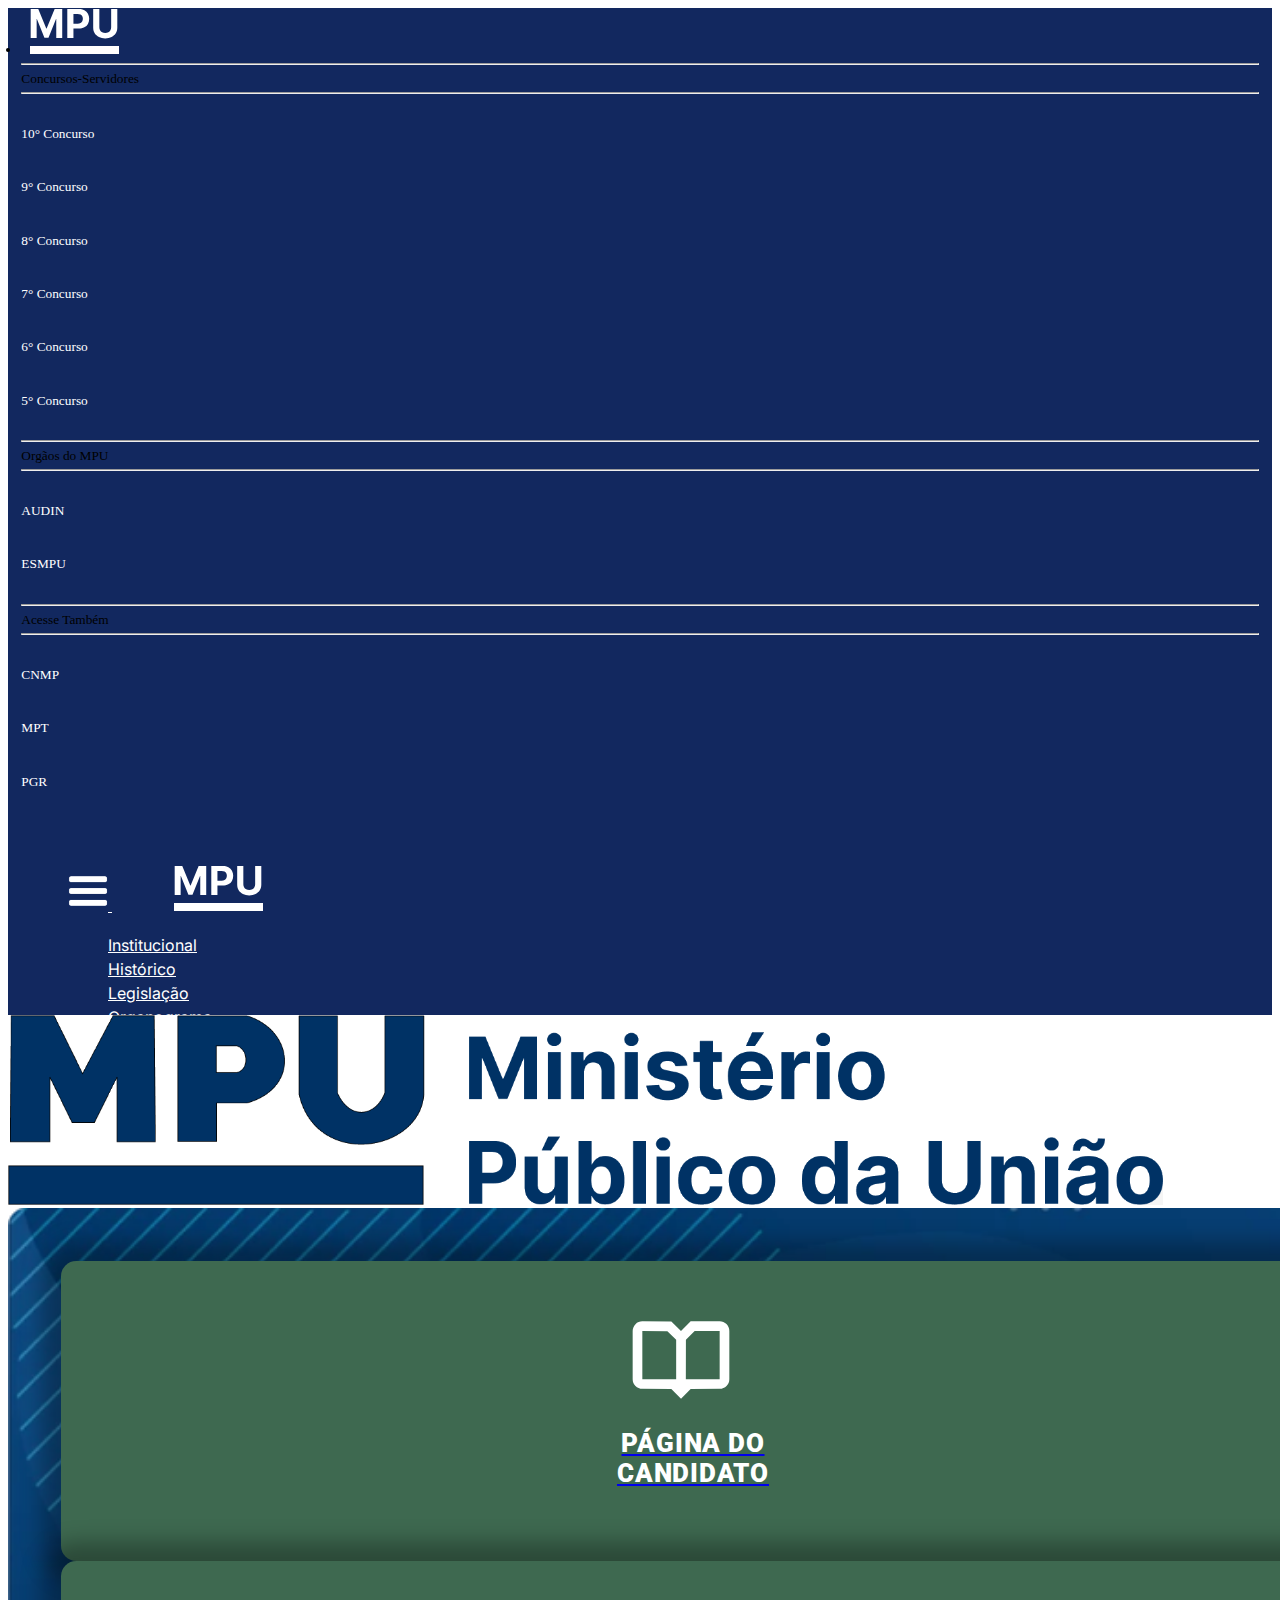
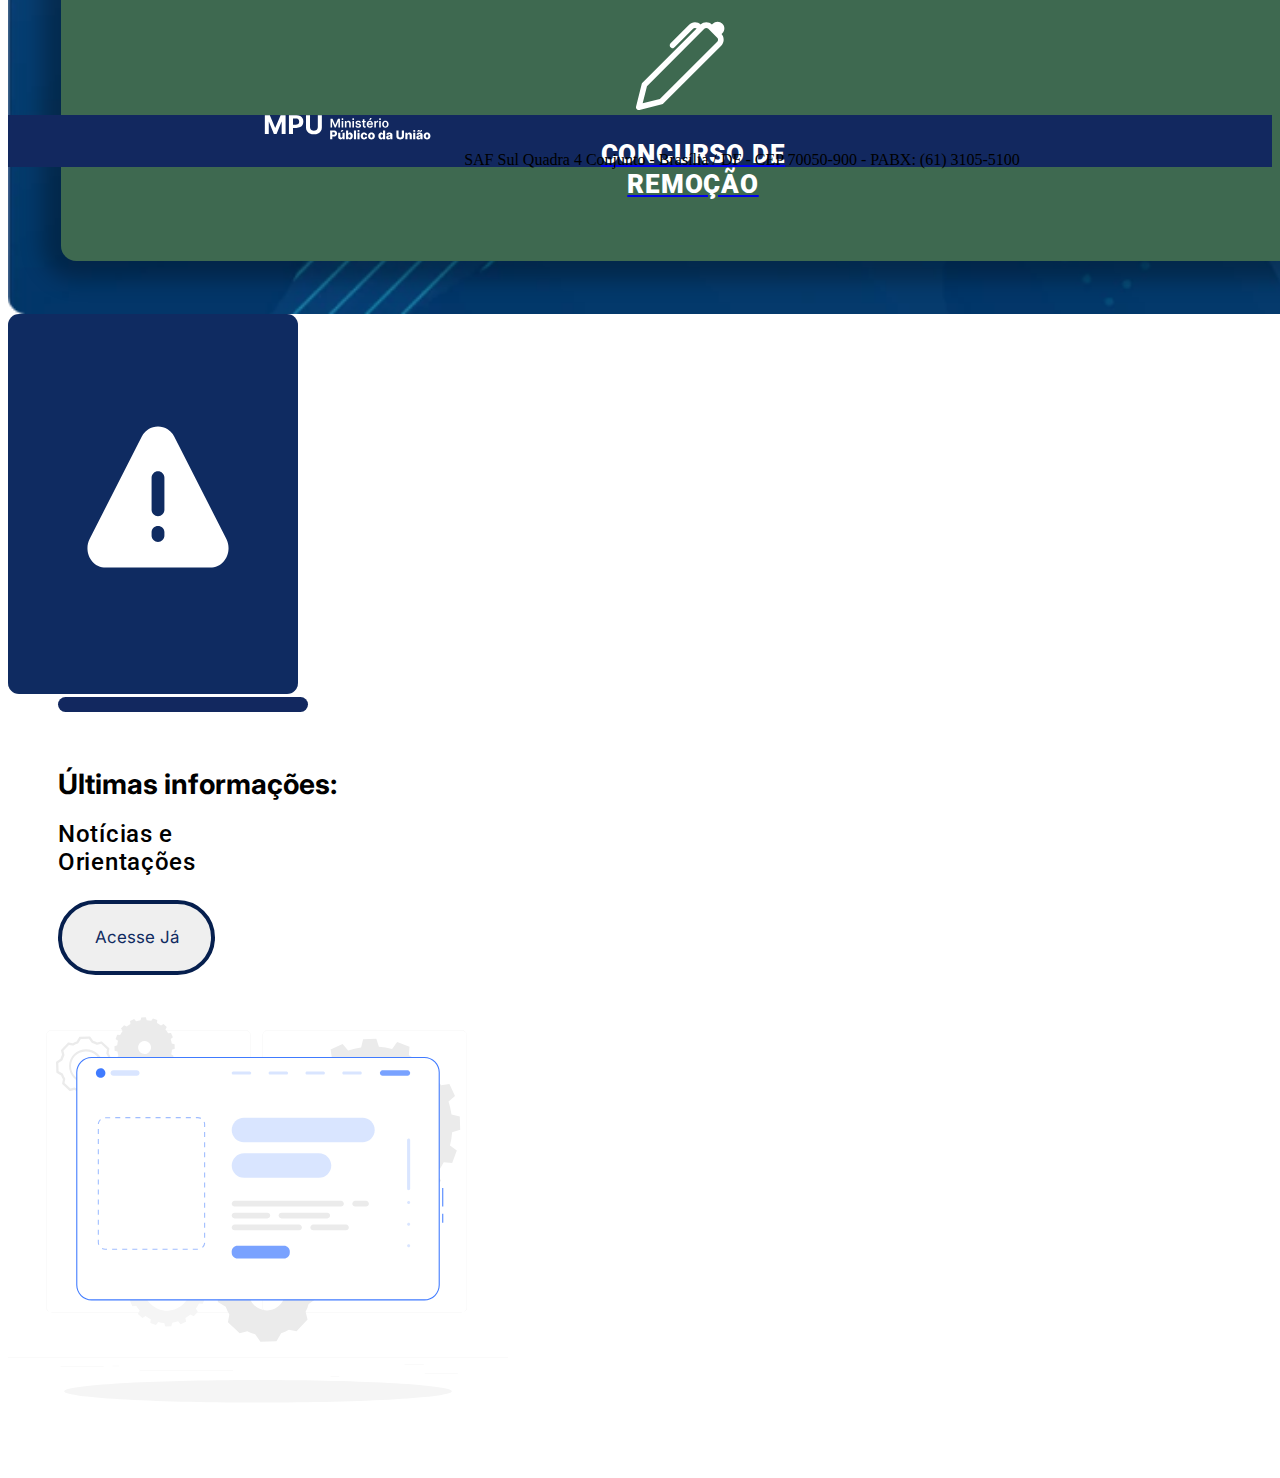
<file: index.html>
<!DOCTYPE html>
<html lang="pt">

<head>
  <!-- Required meta tags -->
  <meta charset="utf-8" />
  <meta name="viewport" content="width=device-width, initial-scale=1" />

  <!-- Bootstrap CSS -->
  <link rel="preconnect" href="https://fonts.googleapis.com" />
  <link rel="preconnect" href="https://fonts.gstatic.com" crossorigin />
  <link
    href="https://fonts.googleapis.com/css2?family=Inter:wght@100;200;300;400;500;600;700;800;900&family=Roboto:ital,wght@0,100;0,300;0,400;0,500;0,700;0,900;1,100;1,300;1,400;1,500;1,700;1,900&display=swap"
    rel="stylesheet" />
  <link href="https://cdn.jsdelivr.net/npm/bootstrap@5.0.2/dist/css/bootstrap.min.css" rel="stylesheet"
    integrity="sha384-EVSTQN3/azprG1Anm3QDgpJLIm9Nao0Yz1ztcQTwFspd3yD65VohhpuuCOmLASjC" crossorigin="anonymous" />
  <link rel="stylesheet" href="style.css" />
  <link rel="shortcut icon" type="imagem/x-icon" href="/img/MPU.logo.png" />
  <title>MPU - Ministério Público da União</title>
  <script src="global.js"></script>
</head>

<body>
  <div class="container-fluid">
    <div class="row flex-nowrap">
      <div class="col-auto px-0">
        <div id="sidebar" class="collapse collapse-horizontal none shadow-lg">
          <div id="sidebar-nav"
            class="dados flex-column d-flex border-0 rounded-0 text-sm-start min-vh-100 h-100 text-decoration-none">
            <li class="nav-item text-center d-flex flex-column">
              <a href="index.html" class="nav-link align-items-center foto">
                <img src="img/logo.svg" alt="logo" class="align-self-center" />
              </a>
              <hr class="w-100 py-6 text-white" />
              <div class="d-flex flex-column text-white">
                <span class="nome fw-bolder">Concursos-Servidores</span>
              </div>
              <hr class="w-100 py-6 text-white" />
              <a target="_blank" href="https://www.mpf.mp.br/concursos/concursos/servidores/10o-concurso" class="text-decoration-none">
                <p>10° Concurso</p>
              </a>
              <a target="_blank" href="https://www.mpf.mp.br/concursos/concursos/servidores/9o-concurso" class="text-decoration-none">
                <p>9° Concurso</p>
              </a>
              <a target="_blank" href="https://www.mpf.mp.br/concursos/concursos/servidores/8o-concurso" class="text-decoration-none">
                <p>8° Concurso</p>
              </a>
              <a target="_blank" href="https://www.mpf.mp.br/concursos/concursos/servidores/7o-concurso" class="text-decoration-none">
                <p>7° Concurso</p>
              </a>
              <a target="_blank" href="https://www.mpf.mp.br/concursos/concursos/servidores/6o-concurso" class="text-decoration-none">
                <p>6° Concurso</p>
              </a>
              <a target="_blank" href="https://www.mpf.mp.br/concursos/concursos/servidores/5o-concurso" class="text-decoration-none">
                <p>5° Concurso</p>
              </a>
              <hr class="w-100 py-6 text-white" />
              <div class="d-flex flex-column text-white">
                <span class="nome fw-bolder">Orgãos do MPU</span>
              </div>
              <hr class="w-100 py-6 text-white" />
              <a target="_blank" href="https://auditoria.mpu.mp.br/" class="text-decoration-none">
                <p>AUDIN</p>
              </a>
              <a target="_blank" href="https://escola.mpu.mp.br/" class="text-decoration-none">
                <p>ESMPU</p>
              </a>
              <hr class="w-100 py-6 text-white" />
              <div class="d-flex flex-column text-white">
                <span class="nome fw-bolder">Acesse Também</span>
              </div>
              <hr class="w-100 py-6 text-white" />
              <a target="_blank" href="https://www.cnmp.mp.br/portal/" class="text-decoration-none">
                <p>CNMP</p>
              </a>
              <a target="_blank" href="https://mpt.mp.br/" class="text-decoration-none">
                <p>MPT</p>
              </a>
              <a target="_blank" href="https://www.mpf.mp.br/pgr" class="text-decoration-none">
                <p>PGR</p>
              </a>
            </li>
          </div>
        </div>
      </div>
      <main class="col d-flex flex-column p-0">
        <header class="d-flex align-items-center">
          <nav class="navbar navbar-expand-lg container-fluid">
            <div class="container-fluid">
              <a href="index.html" onclick="definir_local_storage()" data-bs-target="#sidebar" data-bs-toggle="collapse"
                class="p-1 text-decoration-none">
                <i class="navbar-brand" type="button"><img src="img/menubar.png" height="40" alt="" /></i>
              </a>
              <a class="navbar-brand nav-link" href="index.html" type="button"><img src="img/logo.svg" alt="" /></a>
              <div class="collapse navbar-collapse" id="navbarNav">
                <ul class="navbar-nav">
                  <li class="nav-item">
                    <a class="nav-link w-100 text-center" href="Institucional.html">Institucional</a>
                  </li>
                  <li class="nav-item">
                    <a class="nav-link w-100 text-center" href="historico.html">Histórico</a>
                  </li>
                  <li class="nav-item">
                    <a class="nav-link w-100 text-center" href="legislacao.html">Legislação</a>
                  </li>
                  <li class="nav-item">
                    <a class="nav-link w-100 text-center" href="organograma.html">Organograma</a>
                  </li>
                  <li class="nav-item">
                    <a class="nav-link w-100 text-center" href="ramos.html">Ramos do MPU</a>
                  </li>
                  <li class="nav-item">
                    <a class="nav-link w-100 text-center" href="faq.html">F.A.Q</a>
                  </li>
                </ul>
              </div>
            </div>
          </nav>
        </header>
        <section class="d-flex">
          <div class="d-flex flex-column gap-5 justify-content-center ps-5 ms-5">
            <div class="d-flex flex-column justify-content-start container">
              <div class="mb-5 mt-5">
                <img src="img/logo 2.png" alt="" height="190" class="img-fluid" />
              </div>
              <div class="quadrado d-flex justify-content-around align-items-center">
                <a href="candidato.html" class="text-decoration-none">
                  <div class="boxgreen d-flex" type="button">
                    <img src="img/book.svg" style="margin-right: 25px" alt="" class="img-fluid" />
                    <p class="ml-5">PÁGINA DO <br />CANDIDATO</p>
                  </div>
                </a>
                <a href="remocao.html" class="text-decoration-none">
                  <div class="boxgreen d-flex" type="button">
                    <img src="img/paint.svg" style="margin-right: 25px" alt="" class="img-fluid" />
                    <p class="ml-5">
                      CONCURSO DE <br />
                      REMOÇÃO
                    </p>
                  </div>
                </a>
              </div>
            </div>
            <div class="d-flex container">
              <div class="d-flex">
                <div>
                  <img src="img/alert.svg" alt="" />
                </div>
                <div style="margin-left: 50px; margin-right: 50px" class="contbox">
                  <div class="bar"></div>
                  <h1>Últimas informações:</h1>
                  <p class="mt-5 mb-5">Notícias e<br />Orientações</p>
                  <a href="https://www.mpf.mp.br/" class="text-decoration-none"><button type="button">Acesse
                      Já</button></a>
                </div>
              </div>
              <div class="d-flex">
                <img src="img/bb.svg" alt="" />
              </div>
            </div>
          </div>
        </section>
      </main>
      <footer class="footer d-flex align-items-center fixed-bottom">
        <div class="text-light container text-end">
          <img src="img/logo3.svg" alt="" class="mt-4" width="200" />
          SAF Sul Quadra 4 Conjunto - Brasília / DF - CEP 70050-900 - PABX:
          (61) 3105-5100
        </div>
      </footer>
    </div>
  </div>
  <!-- Optional JavaScript; choose one of the two! -->

  <!-- Option 1: Bootstrap Bundle with Popper -->
  <script src="https://cdn.jsdelivr.net/npm/bootstrap@5.0.2/dist/js/bootstrap.bundle.min.js"
    integrity="sha384-MrcW6ZMFYlzcLA8Nl+NtUVF0sA7MsXsP1UyJoMp4YLEuNSfAP+JcXn/tWtIaxVXM"
    crossorigin="anonymous"></script>

  <!-- Option 2: Separate Popper and Bootstrap JS -->
  <!--
    <script src="https://cdn.jsdelivr.net/npm/@popperjs/core@2.9.2/dist/umd/popper.min.js" integrity="sha384-IQsoLXl5PILFhosVNubq5LC7Qb9DXgDA9i+tQ8Zj3iwWAwPtgFTxbJ8NT4GN1R8p" crossorigin="anonymous"></script>
    <script src="https://cdn.jsdelivr.net/npm/bootstrap@5.0.2/dist/js/bootstrap.min.js" integrity="sha384-cVKIPhGWiC2Al4u+LWgxfKTRIcfu0JTxR+EQDz/bgldoEyl4H0zUF0QKbrJ0EcQF" crossorigin="anonymous"></script>
    -->
</body>

</html>
</file>
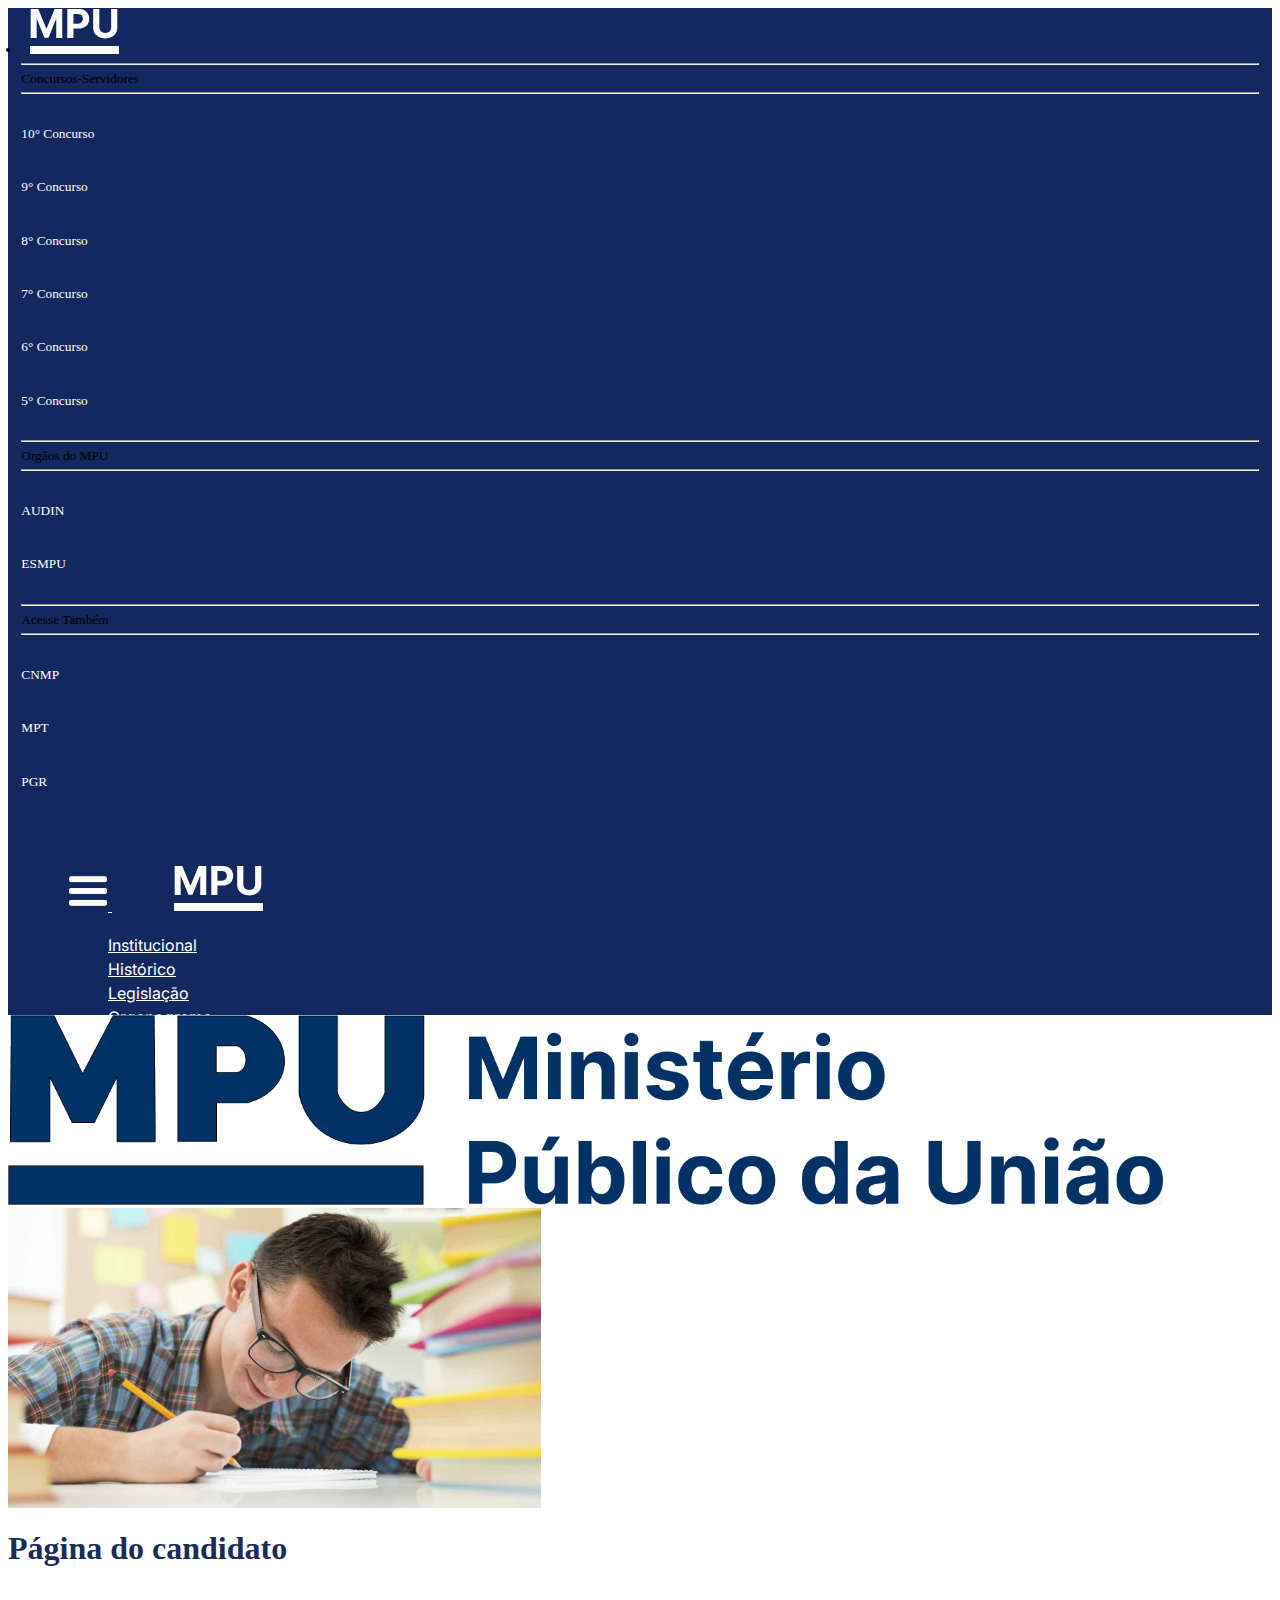
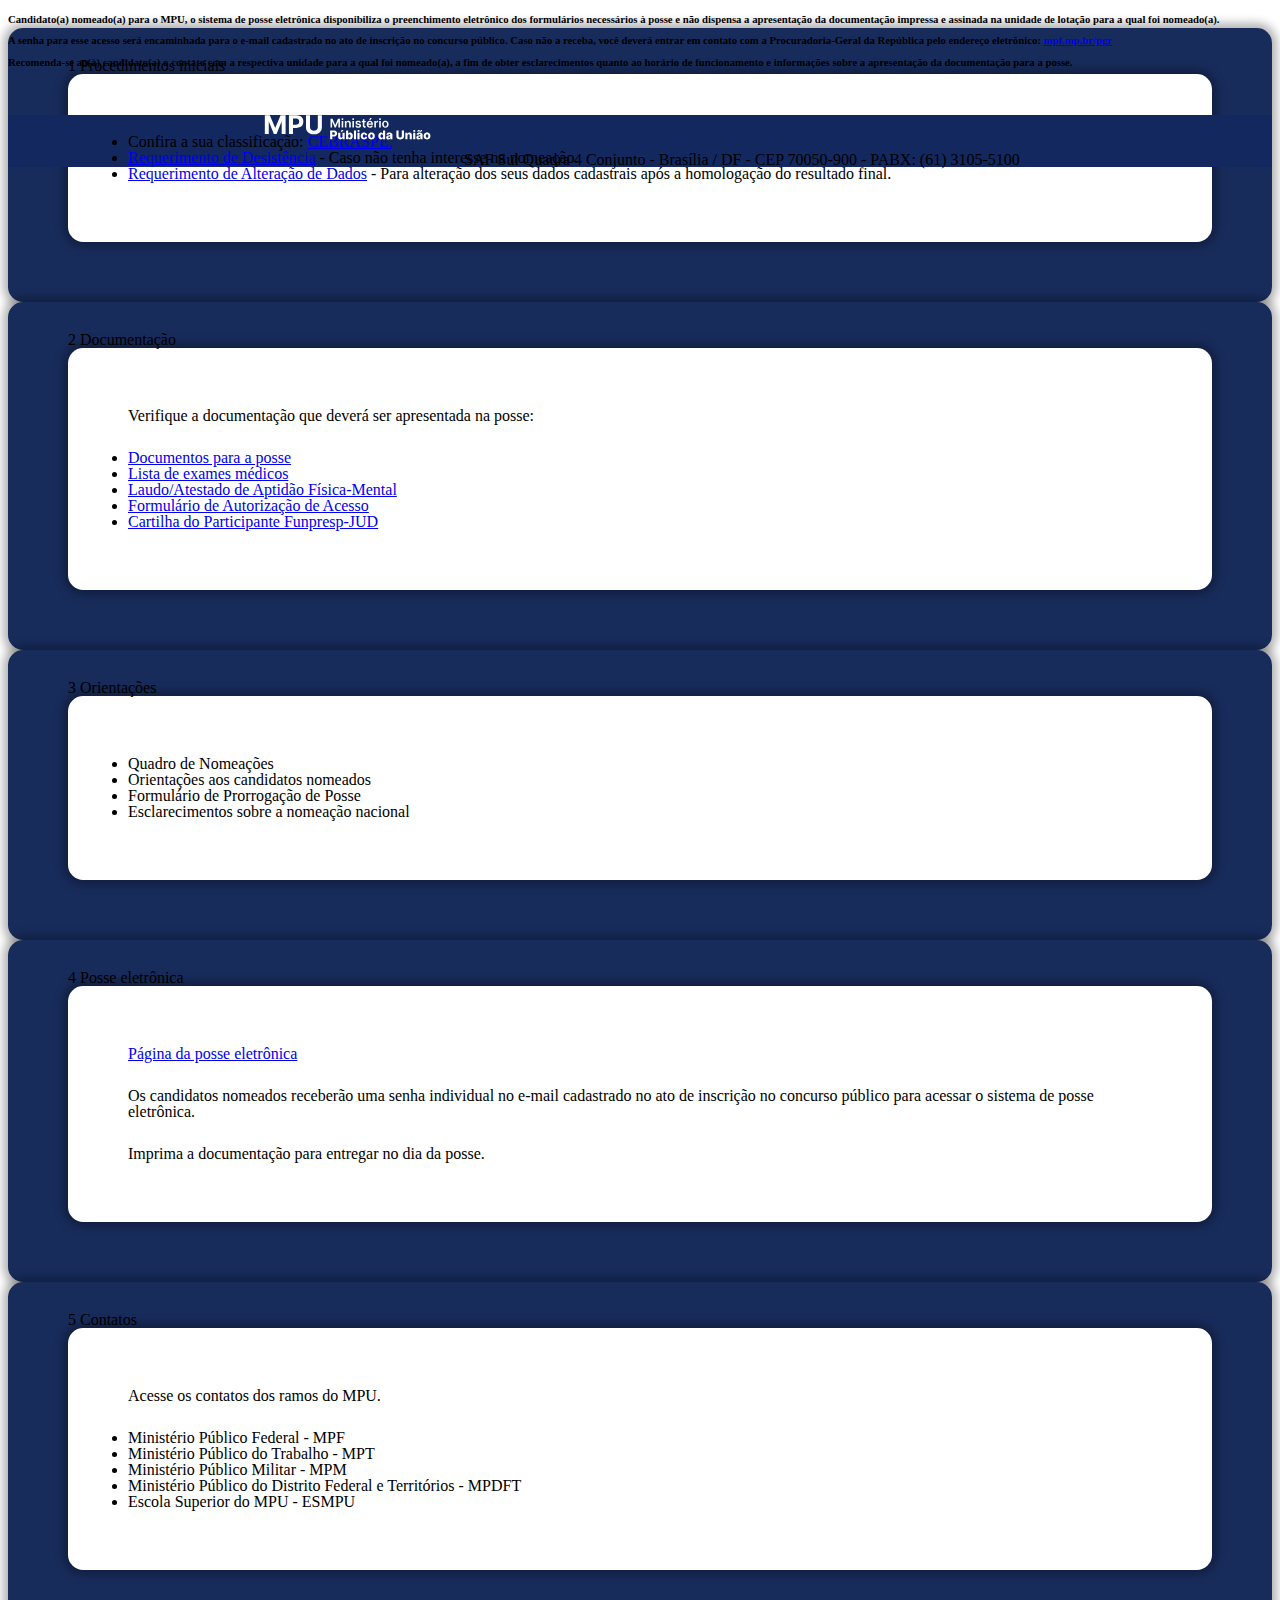
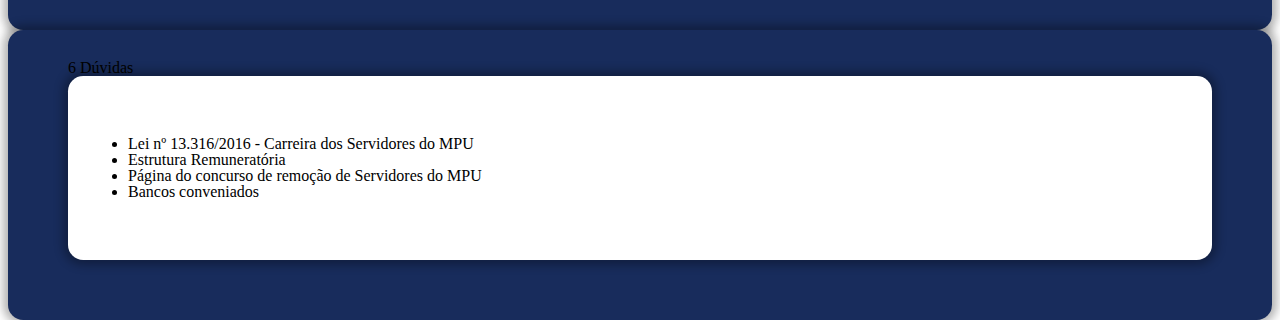
<file: candidato.html>
<!doctype html>
<html lang="pt">

<head>
    <!-- Required meta tags -->
    <meta charset="utf-8">
    <meta name="viewport" content="width=device-width, initial-scale=1">

    <!-- Bootstrap CSS -->
    <link rel="preconnect" href="https://fonts.googleapis.com">
    <link rel="preconnect" href="https://fonts.gstatic.com" crossorigin>
    <link
        href="https://fonts.googleapis.com/css2?family=Inter:wght@100;200;300;400;500;600;700;800;900&family=Roboto:ital,wght@0,100;0,300;0,400;0,500;0,700;0,900;1,100;1,300;1,400;1,500;1,700;1,900&display=swap"
        rel="stylesheet">
    <link href="https://cdn.jsdelivr.net/npm/bootstrap@5.0.2/dist/css/bootstrap.min.css" rel="stylesheet"
        integrity="sha384-EVSTQN3/azprG1Anm3QDgpJLIm9Nao0Yz1ztcQTwFspd3yD65VohhpuuCOmLASjC" crossorigin="anonymous">
    <link rel="stylesheet" href="style.css">
    <link rel="shortcut icon" type="imagem/x-icon" href="/img/MPU.logo.png" />
    <title>MPU - Ministério Público da União</title>
    <script src="global.js"></script>
</head>

<body>
    <div class="container-fluid">
        <div class="row flex-nowrap">
            <div class="col-auto px-0">
                <div id="sidebar" class="collapse collapse-horizontal none shadow-lg">
                    <div id="sidebar-nav"
                        class="dados flex-column d-flex border-0 rounded-0 text-sm-start min-vh-100 h-100 text-decoration-none">
                        <li class="nav-item text-center d-flex flex-column">
                            <a href="index.html" class="nav-link align-items-center foto">
                                <img src="img/logo.svg" alt="logo" class="align-self-center">
                            </a>
                            <hr class="w-100 py-6 text-white ">
                            <div class="d-flex flex-column text-white">
                                <span class="nome fw-bolder">Concursos-Servidores</span>
                            </div>
                            <hr class="w-100 py-6 text-white ">
                            <a target="_blank" href="https://www.mpf.mp.br/concursos/concursos/servidores/10o-concurso"
                                class="text-decoration-none">
                                <p>10° Concurso</p>
                            </a>
                            <a target="_blank" href="https://www.mpf.mp.br/concursos/concursos/servidores/9o-concurso"
                                class="text-decoration-none">
                                <p>9° Concurso</p>
                            </a>
                            <a target="_blank" href="https://www.mpf.mp.br/concursos/concursos/servidores/8o-concurso"
                                class="text-decoration-none">
                                <p>8° Concurso</p>
                            </a>
                            <a target="_blank" href="https://www.mpf.mp.br/concursos/concursos/servidores/7o-concurso"
                                class="text-decoration-none">
                                <p>7° Concurso</p>
                            </a>
                            <a target="_blank" href="https://www.mpf.mp.br/concursos/concursos/servidores/6o-concurso"
                                class="text-decoration-none">
                                <p>6° Concurso</p>
                            </a>
                            <a target="_blank" href="https://www.mpf.mp.br/concursos/concursos/servidores/5o-concurso"
                                class="text-decoration-none">
                                <p>5° Concurso</p>
                            </a>
                            <hr class="w-100 py-6 text-white" />
                            <div class="d-flex flex-column text-white">
                                <span class="nome fw-bolder">Orgãos do MPU</span>
                            </div>
                            <hr class="w-100 py-6 text-white" />
                            <a target="_blank" href="https://auditoria.mpu.mp.br/" class="text-decoration-none">
                                <p>AUDIN</p>
                            </a>
                            <a target="_blank" href="https://escola.mpu.mp.br/" class="text-decoration-none">
                                <p>ESMPU</p>
                            </a>
                            <hr class="w-100 py-6 text-white" />
                            <div class="d-flex flex-column text-white">
                                <span class="nome fw-bolder">Acesse Também</span>
                            </div>
                            <hr class="w-100 py-6 text-white" />
                            <a target="_blank" href="https://www.cnmp.mp.br/portal/" class="text-decoration-none">
                                <p>CNMP</p>
                            </a>
                            <a target="_blank" href="https://mpt.mp.br/" class="text-decoration-none">
                                <p>MPT</p>
                            </a>
                            <a target="_blank" href="https://www.mpf.mp.br/pgr" class="text-decoration-none">
                                <p>PGR</p>
                            </a>
                        </li>
                    </div>
                </div>
            </div>
            <main class="col d-flex flex-column p-0">
                <header class="d-flex align-items-center">
                    <nav class="navbar navbar-expand-lg container-fluid">
                        <div class="container-fluid">
                            <a href="index.html" onclick="definir_local_storage()" data-bs-target="#sidebar"
                                data-bs-toggle="collapse" class="p-1 text-decoration-none">
                                <i class="navbar-brand" type="button"><img src="img/menubar.png" height="40" alt=""></i>
                            </a>
                            <a class="navbar-brand nav-link" href="index.html" type="button"><img src="img/logo.svg"
                                    alt=""></a>
                            <div class="collapse navbar-collapse" id="navbarNav">
                                <ul class="navbar-nav">
                                    <li class="nav-item">
                                        <a class="nav-link w-100 text-center"
                                            href="Institucional.html">Institucional</a>
                                    </li>
                                    <li class="nav-item">
                                        <a class="nav-link w-100 text-center" href="historico.html">Histórico</a>
                                    </li>
                                    <li class="nav-item">
                                        <a class="nav-link w-100 text-center" href="legislacao.html">Legislação</a>
                                    </li>
                                    <li class="nav-item">
                                        <a class="nav-link w-100 text-center" href="organograma.html">Organograma</a>
                                    </li>
                                    <li class="nav-item">
                                        <a class="nav-link w-100 text-center" href="ramos.html">Ramos do MPU</a>
                                    </li>
                                    <li class="nav-item">
                                        <a class="nav-link w-100 text-center" href="faq.html">F.A.Q</a>
                                    </li>
                                </ul>
                            </div>
                        </div>
                    </nav>
                </header>
                <section class="d-flex">
                    <div class="d-flex flex-column gap-5 justify-content-center ps-5 ms-5">
                        <div class="d-flex flex-column justify-content-start container">
                            <div class="mb-5 mt-5">
                                <img src="img/logo 2.png" alt="" height="190" class="img-fluid">
                            </div>
                            <div class="mb-5 mt-5 row d-flex">
                                <img src="img/escrevendo.jpg" class="col" alt="" height="300">
                                <div class="col">
                                    <div>
                                        <h1 class="text-decoration-underline textcolorblue">Página do candidato</h1>
                                        <h6 class="mt-3">
                                            <p>
                                                Candidato(a) nomeado(a) para o MPU, o sistema de posse eletrônica
                                                disponibiliza o
                                                preenchimento eletrônico dos formulários necessários à posse e não
                                                dispensa a
                                                apresentação
                                                da documentação impressa e assinada na unidade de lotação para a qual
                                                foi nomeado(a).
                                            </p>
                                            <p>
                                                A senha para esse acesso será encaminhada para o e-mail cadastrado no
                                                ato de inscrição
                                                no
                                                concurso público. Caso não a receba, você deverá entrar em contato com a
                                                Procuradoria-Geral
                                                da República pelo endereço eletrônico: <a class="text-decoration-none"
                                                    href="https://www.mpf.mp.br/pgr">mpf.mp.br/pgr</a>
                                            </p>
                                            <p>
                                                Recomenda-se ao(à) candidato(a) o contato com a respectiva unidade para
                                                a qual foi
                                                nomeado(a), a
                                                fim de obter esclarecimentos quanto ao horário de funcionamento e
                                                informações sobre a
                                                apresentação da documentação para a posse.
                                            </p>
                                        </h6>
                                    </div>
                                </div>
                            </div>
                            <div class="mb-5 mt-5 row d-flex gap-4">
                                <div class="mb-5 mt-5 row d-flex gap-4">
                                    <div class="boxblue col">
                                        <span
                                            class="text-white d-flex justify-content-center gap-2 fs-5 fw-bold align-items-center w-100">
                                            <span class="bg-primary rounded-3 px-3 py-2">1</span>
                                            Procedimentos iniciais </span>
                                        <div class="boxwhite mt-5 fw-bold">
                                            <li>Confira a sua classificação: <a class="text-decoration-none"
                                                    href="https://www.cebraspe.org.br/concursos/MPU_18">CEBRASPE.</a>
                                            </li>
                                            <li><a class="text-decoration-none"
                                                    href="http://www.mpu.mp.br/concurso/pagina-do-candidato/1_-_requerimento_desistencia.pdf">Requerimento
                                                    de Desistência</a> - Caso não tenha interesse na nomeação.</li>
                                            <li><a class="text-decoration-none"
                                                    href="http://www.mpu.mp.br/concurso/pagina-do-candidato/3_-_requerimento_de_alteracao_de_dados.pdf">Requerimento
                                                    de Alteração de Dados</a> - Para alteração dos seus dados cadastrais
                                                após a homologação
                                                do resultado final.</li>
                                        </div>
                                    </div>
                                    <div class="boxblue col">
                                        <span
                                            class="text-white d-flex justify-content-center gap-2 fs-5 fw-bold align-items-center w-100  fs-5 fw-bold">
                                            <span class="bg-primary rounded-3 px-3 py-2">2</span>
                                            Documentação </span>
                                        <div class="boxwhite mt-5 fw-bold">
                                            Verifique a documentação que deverá ser apresentada na posse:
                                            <p></p>
                                            <li><a class="text-decoration-none"
                                                    href="http://www.mpu.mp.br/concurso/pagina-do-candidato/docs/relacao_de_documentos_-pagina_do_candidato_atualizada_jul_2019.pdf">Documentos
                                                    para a posse</a></li>
                                            <li><a class="text-decoration-none"
                                                    href="http://www.mpu.mp.br/concurso/pagina-do-candidato/docs/exames_medicos2014.pdf">Lista
                                                    de exames médicos</a></li>
                                            <li><a class="text-decoration-none"
                                                    href="http://www.mpu.mp.br/concurso/pagina-do-candidato/docs/laudo_atestado_medico_alterado...pdf">Laudo/Atestado
                                                    de Aptidão Física-Mental</a></li>
                                            <li><a class="text-decoration-none"
                                                    href="http://www.mpu.mp.br/concurso/pagina-do-candidato/docs/formulario-de-autorizacao-de-acesso.pdf">Formulário
                                                    de Autorização de Acesso</a></li>
                                            <li><a class="text-decoration-none"
                                                    href="http://www.mpu.mp.br/concurso/pagina-do-candidato/docs/cartilha_funpresp_jud_2017.pdf">Cartilha
                                                    do Participante Funpresp-JUD</a></li>
                                        </div>
                                    </div>
                                </div>
                                <div class="mb-5 mt-5 row d-flex gap-4">
                                    <div class="boxblue col">
                                        <span
                                            class="text-white d-flex justify-content-center gap-2 fs-5 fw-bold align-items-center w-100  fs-5 fw-bold">
                                            <span class="bg-primary rounded-3 px-3 py-2">3</span> Orientações </span>
                                        <div class="boxwhite mt-5 fw-bold">
                                            <li>Quadro de Nomeações</li>
                                            <li>Orientações aos candidatos nomeados</li>
                                            <li>Formulário de Prorrogação de Posse</li>
                                            <li>Esclarecimentos sobre a nomeação nacional</li>
                                        </div>
                                    </div>
                                    <div class="boxblue col">
                                        <span
                                            class="text-white d-flex justify-content-center gap-2 fs-5 fw-bold align-items-center w-100  fs-5 fw-bold">
                                            <span class="bg-primary rounded-3 px-3 py-2">4</span> Posse eletrônica
                                        </span>
                                        <div class="boxwhite mt-5 fw-bold">
                                            <a class="text-decoration-none"
                                                href="https://aplicativos.mpf.mp.br/horusnet_public/?app=posseEletronica">Página
                                                da posse eletrônica</a>
                                            <p></p>
                                            Os candidatos nomeados receberão uma senha individual no e-mail cadastrado
                                            no ato de
                                            inscrição
                                            no concurso público para acessar o sistema de posse eletrônica.
                                            <p></p>
                                            Imprima a documentação para entregar no dia da posse.
                                        </div>
                                    </div>
                                </div>
                                <div class="mb-5 mt-5 row d-flex gap-4">
                                    <div class="boxblue col">
                                        <span
                                            class="text-white d-flex justify-content-center gap-2 fs-5 fw-bold align-items-center w-100  fs-5 fw-bold">
                                            <span class="bg-primary rounded-3 px-3 py-2">5</span>
                                            Contatos </span>
                                        <div class="boxwhite mt-5 fw-bold">
                                            Acesse os contatos dos ramos do MPU.
                                            <p></p>
                                            <li>Ministério Público Federal - MPF</li>
                                            <li>Ministério Público do Trabalho - MPT</li>
                                            <li>Ministério Público Militar - MPM</li>
                                            <li>Ministério Público do Distrito Federal e Territórios - MPDFT</li>
                                            <li>Escola Superior do MPU - ESMPU</li>
                                        </div>
                                    </div>
                                    <div class="boxblue col">
                                        <span
                                            class="text-white d-flex justify-content-center gap-2 fs-5 fw-bold align-items-center w-100  fs-5 fw-bold">
                                            <span class="bg-primary rounded-3 px-3 py-2">6</span>
                                            Dúvidas </span>
                                        <div class="boxwhite mt-5 fw-bold">
                                            <li>Lei nº 13.316/2016 - Carreira dos Servidores do MPU</li>
                                            <li>Estrutura Remuneratória</li>
                                            <li>Página do concurso de remoção de Servidores do MPU</li>
                                            <li>Bancos conveniados</li>
                                        </div>
                                    </div>
                                </div>
                            </div>
                        </div>
                    </div>
                </section>
            </main>
            <footer class="footer d-flex align-items-center fixed-bottom">
                <div class="text-light container text-end">
                    <img src="img/logo3.svg" alt="" class="mt-4" width="200">
                    SAF Sul Quadra 4 Conjunto - Brasília / DF - CEP 70050-900 - PABX: (61) 3105-5100
                </div>
            </footer>
        </div>
    </div>
    <!-- Optional JavaScript; choose one of the two! -->

    <!-- Option 1: Bootstrap Bundle with Popper -->
    <script src="https://cdn.jsdelivr.net/npm/bootstrap@5.0.2/dist/js/bootstrap.bundle.min.js"
        integrity="sha384-MrcW6ZMFYlzcLA8Nl+NtUVF0sA7MsXsP1UyJoMp4YLEuNSfAP+JcXn/tWtIaxVXM"
        crossorigin="anonymous"></script>

    <!-- Option 2: Separate Popper and Bootstrap JS -->
    <!--
    <script src="https://cdn.jsdelivr.net/npm/@popperjs/core@2.9.2/dist/umd/popper.min.js" integrity="sha384-IQsoLXl5PILFhosVNubq5LC7Qb9DXgDA9i+tQ8Zj3iwWAwPtgFTxbJ8NT4GN1R8p" crossorigin="anonymous"></script>
    <script src="https://cdn.jsdelivr.net/npm/bootstrap@5.0.2/dist/js/bootstrap.min.js" integrity="sha384-cVKIPhGWiC2Al4u+LWgxfKTRIcfu0JTxR+EQDz/bgldoEyl4H0zUF0QKbrJ0EcQF" crossorigin="anonymous"></script>
    -->
</body>

</html>
</file>
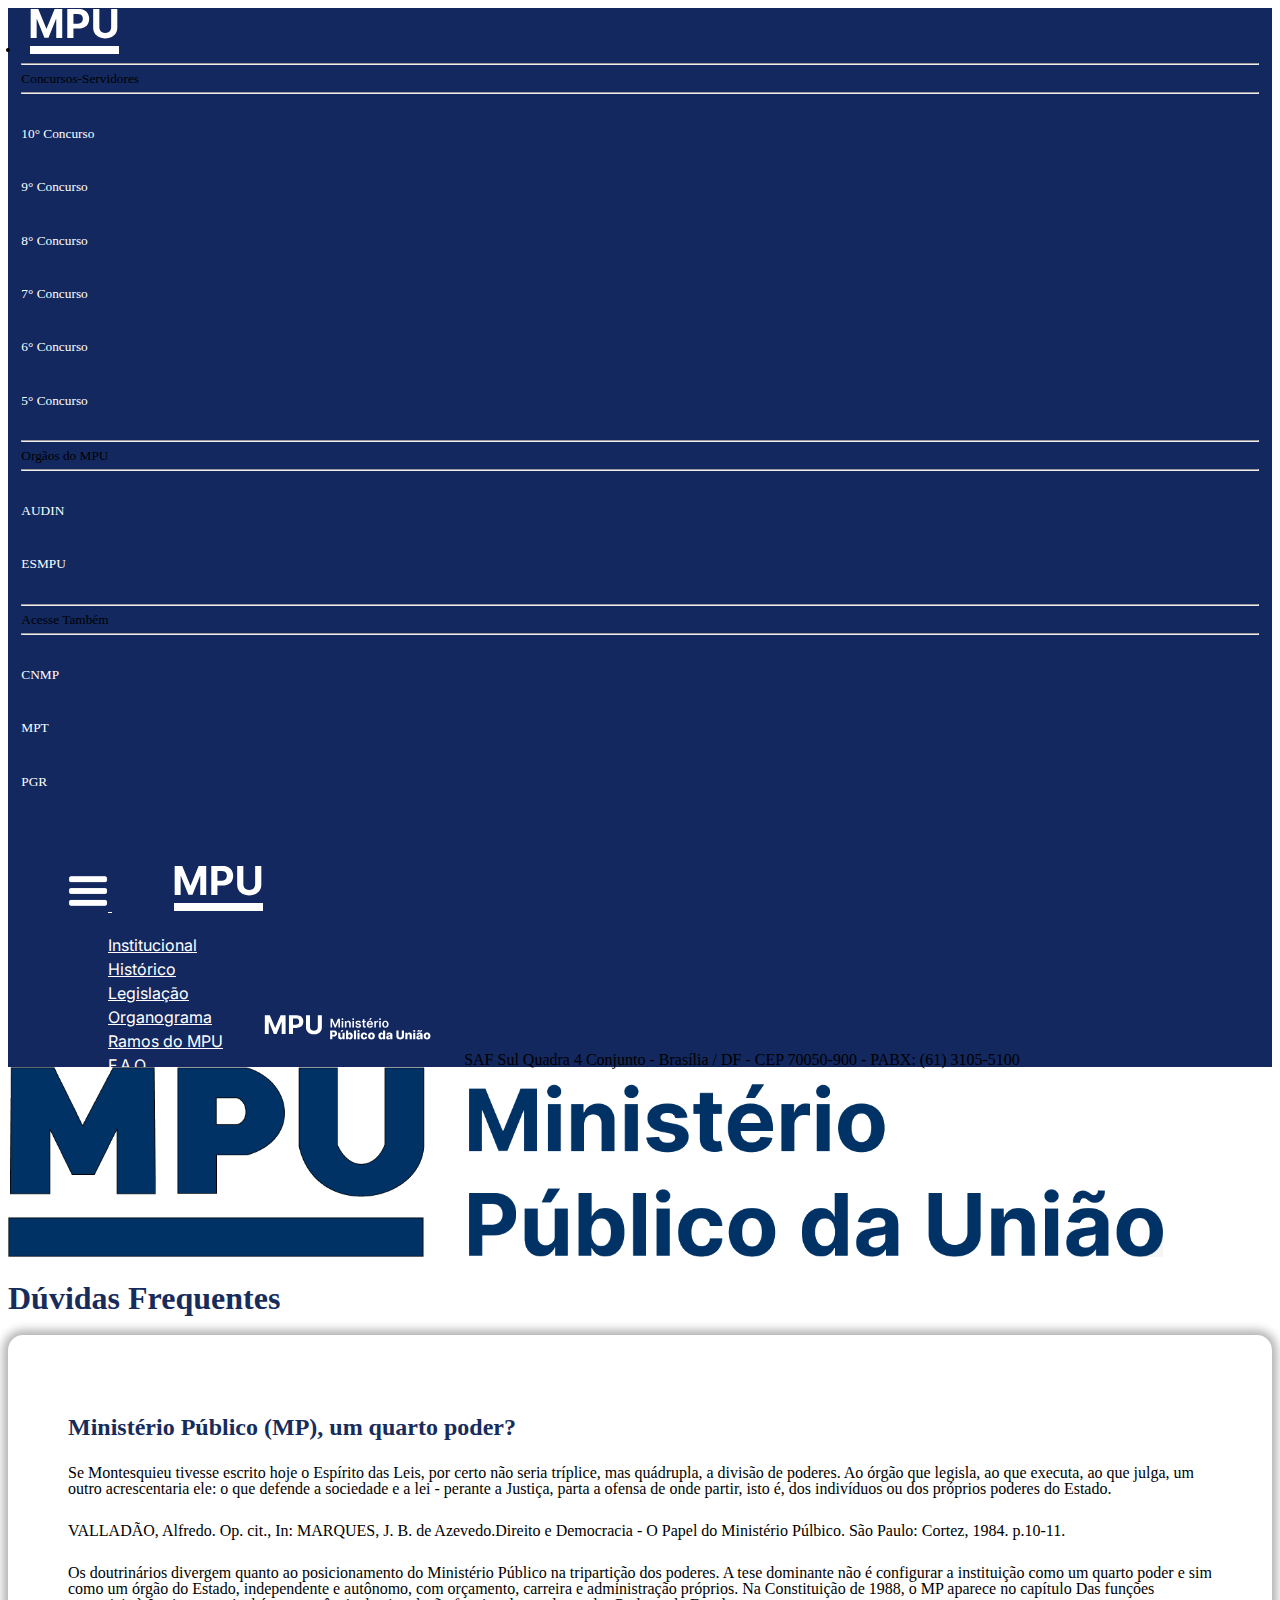
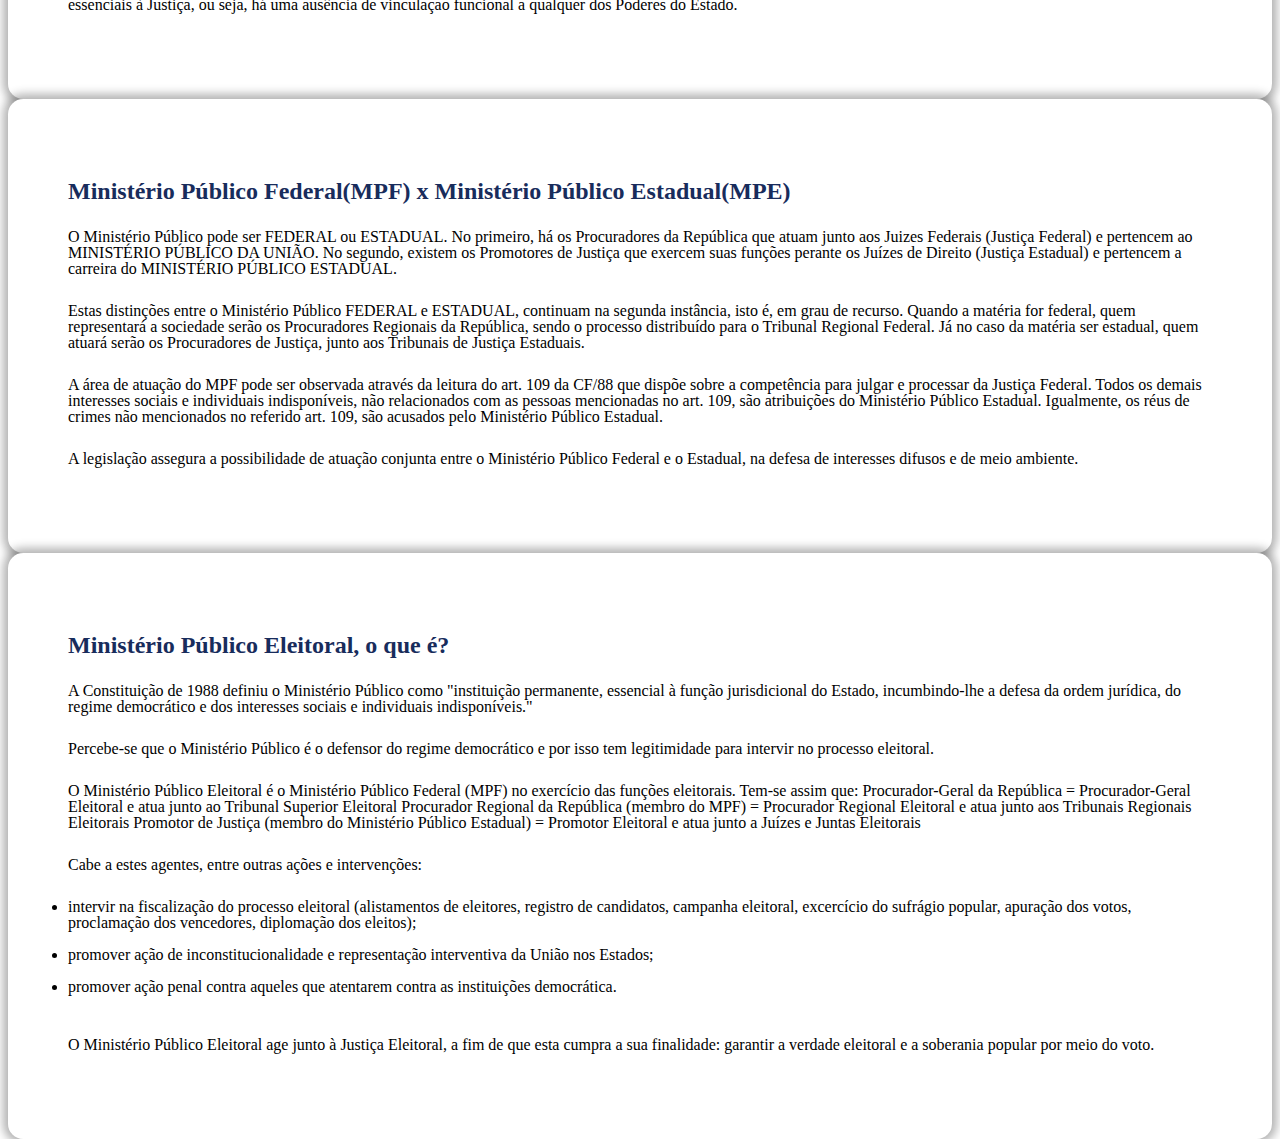
<file: faq.html>
<!doctype html>
<html lang="pt">

<head>
  <!-- Required meta tags -->
  <meta charset="utf-8">
  <meta name="viewport" content="width=device-width, initial-scale=1">

  <!-- Bootstrap CSS -->
  <link rel="preconnect" href="https://fonts.googleapis.com">
  <link rel="preconnect" href="https://fonts.gstatic.com" crossorigin>
  <link
    href="https://fonts.googleapis.com/css2?family=Inter:wght@100;200;300;400;500;600;700;800;900&family=Roboto:ital,wght@0,100;0,300;0,400;0,500;0,700;0,900;1,100;1,300;1,400;1,500;1,700;1,900&display=swap"
    rel="stylesheet">
  <link href="https://cdn.jsdelivr.net/npm/bootstrap@5.0.2/dist/css/bootstrap.min.css" rel="stylesheet"
    integrity="sha384-EVSTQN3/azprG1Anm3QDgpJLIm9Nao0Yz1ztcQTwFspd3yD65VohhpuuCOmLASjC" crossorigin="anonymous">
  <link rel="stylesheet" href="style.css">
  <link rel="shortcut icon" type="imagem/x-icon" href="/img/MPU.logo.png" />
  <title>MPU - Ministério Público da União</title>
  <script src="global.js"></script>
</head>

<body>
  <div class="container-fluid">
    <div class="row flex-nowrap">
      <div class="col-auto px-0">
        <div id="sidebar" class="collapse collapse-horizontal none shadow-lg">
          <div id="sidebar-nav"
            class="dados flex-column d-flex border-0 rounded-0 text-sm-start min-vh-100 h-100 text-decoration-none">
            <li class="nav-item text-center d-flex flex-column">
              <a href="index.html" class="nav-link align-items-center foto">
                <img src="img/logo.svg" alt="logo" class="align-self-center" />
              </a>
              <hr class="w-100 py-6 text-white" />
              <div class="d-flex flex-column text-white">
                <span class="nome fw-bolder">Concursos-Servidores</span>
              </div>
              <hr class="w-100 py-6 text-white" />
              <a target="_blank" href="https://www.mpf.mp.br/concursos/concursos/servidores/10o-concurso"
                class="text-decoration-none">
                <p>10° Concurso</p>
              </a>
              <a target="_blank" href="https://www.mpf.mp.br/concursos/concursos/servidores/9o-concurso"
                class="text-decoration-none">
                <p>9° Concurso</p>
              </a>
              <a target="_blank" href="https://www.mpf.mp.br/concursos/concursos/servidores/8o-concurso"
                class="text-decoration-none">
                <p>8° Concurso</p>
              </a>
              <a target="_blank" href="https://www.mpf.mp.br/concursos/concursos/servidores/7o-concurso"
                class="text-decoration-none">
                <p>7° Concurso</p>
              </a>
              <a target="_blank" href="https://www.mpf.mp.br/concursos/concursos/servidores/6o-concurso"
                class="text-decoration-none">
                <p>6° Concurso</p>
              </a>
              <a target="_blank" href="https://www.mpf.mp.br/concursos/concursos/servidores/5o-concurso"
                class="text-decoration-none">
                <p>5° Concurso</p>
              </a>
              <hr class="w-100 py-6 text-white" />
              <div class="d-flex flex-column text-white">
                <span class="nome fw-bolder">Orgãos do MPU</span>
              </div>
              <hr class="w-100 py-6 text-white" />
              <a target="_blank" href="https://auditoria.mpu.mp.br/" class="text-decoration-none">
                <p>AUDIN</p>
              </a>
              <a target="_blank" href="https://escola.mpu.mp.br/" class="text-decoration-none">
                <p>ESMPU</p>
              </a>
              <hr class="w-100 py-6 text-white" />
              <div class="d-flex flex-column text-white">
                <span class="nome fw-bolder">Acesse Também</span>
              </div>
              <hr class="w-100 py-6 text-white" />
              <a target="_blank" href="https://www.cnmp.mp.br/portal/" class="text-decoration-none">
                <p>CNMP</p>
              </a>
              <a target="_blank" href="https://mpt.mp.br/" class="text-decoration-none">
                <p>MPT</p>
              </a>
              <a target="_blank" href="https://www.mpf.mp.br/pgr" class="text-decoration-none">
                <p>PGR</p>
              </a>
            </li>
          </div>
        </div>
      </div>
      <main class="col d-flex flex-column p-0">
        <header class="d-flex align-items-center">
          <nav class="navbar navbar-expand-lg container-fluid">
            <div class="container-fluid">
              <a href="index.html" onclick="definir_local_storage()" data-bs-target="#sidebar" data-bs-toggle="collapse"
                class="p-1 text-decoration-none">
                <i class="navbar-brand" type="button"><img src="img/menubar.png" height="40" alt="" /></i>
              </a>
              <a class="navbar-brand nav-link" href="index.html" type="button"><img src="img/logo.svg" alt="" /></a>
              <div class="collapse navbar-collapse" id="navbarNav">
                <ul class="navbar-nav">
                  <li class="nav-item">
                    <a class="nav-link w-100 text-center" href="Institucional.html">Institucional</a>
                  </li>
                  <li class="nav-item">
                    <a class="nav-link w-100 text-center" href="historico.html">Histórico</a>
                  </li>
                  <li class="nav-item">
                    <a class="nav-link w-100 text-center" href="legislacao.html">Legislação</a>
                  </li>
                  <li class="nav-item">
                    <a class="nav-link w-100 text-center" href="organograma.html">Organograma</a>
                  </li>
                  <li class="nav-item">
                    <a class="nav-link w-100 text-center" href="ramos.html">Ramos do MPU</a>
                  </li>
                  <li class="nav-item">
                    <a class="nav-link w-100 text-center" href="faq.html">F.A.Q</a>
                  </li>
                </ul>
              </div>
            </div>
          </nav>
        </header>
        <footer class="footer d-flex align-items-center fixed-bottom">
          <div class="text-light container text-end">
            <img src="img/logo3.svg" alt="" class="mt-4" width="200">
            SAF Sul Quadra 4 Conjunto - Brasília / DF - CEP 70050-900 - PABX: (61) 3105-5100
          </div>
        </footer>
        <section class="d-flex">
          <div class="d-flex flex-column gap-5 justify-content-center ps-5 ms-5">
            <div class="d-flex flex-column justify-content-start container">
              <div class="mb-5 mt-5">
                <img src="img/logo 2.png" alt="" height="190" class="img-fluid">
              </div>
            </div>
            <div class="align-items-center">
              <div class="text-center">
                <h1 class="text-decoration-underline textcolorblue">Dúvidas Frequentes
                </h1>
              </div>
            </div>
            <div class="mb-5 d-flex container row flex-row gap-4">
              <div class="row d-flex gap-4">
                <div class="boxwhite mt-5 text-start">
                  <h2 class="text-decoration-underline text-center textcolorblue">Ministério Público (MP), um quarto
                    poder?</h2>
                  <p></p>
                  Se Montesquieu tivesse escrito hoje o Espírito das Leis, por certo não seria tríplice, mas quádrupla,
                  a divisão de poderes. Ao órgão que legisla, ao que executa, ao que julga, um outro acrescentaria ele:
                  o que defende a sociedade e a lei - perante a Justiça, parta a ofensa de onde partir, isto é, dos
                  indivíduos ou dos próprios poderes do Estado.
                  <p></p>
                  VALLADÃO, Alfredo. Op. cit., In: MARQUES, J. B. de Azevedo.Direito e Democracia - O Papel do
                  Ministério Púlbico. São Paulo: Cortez, 1984. p.10-11.
                  <p></p>

                  Os doutrinários divergem quanto ao posicionamento do Ministério Público na tripartição dos poderes. A
                  tese dominante não é configurar a instituição como um quarto poder e sim como um órgão do Estado,
                  independente e autônomo, com orçamento, carreira e administração próprios. Na Constituição de 1988, o
                  MP aparece no capítulo Das funções essenciais à Justiça, ou seja, há uma ausência de vinculação
                  funcional a qualquer dos Poderes do Estado.
                  <p></p>
                </div>
              </div>
              <div class="mb-5 mt-5 row d-flex gap-4">
                <div class="boxwhite mt-5 text-start">
                  <h2 class="text-decoration-underline text-center textcolorblue">Ministério Público Federal(MPF) x
                    Ministério
                    Público Estadual(MPE)</h2>
                  <p></p>
                  O Ministério Público pode ser FEDERAL ou ESTADUAL. No primeiro, há os Procuradores da República que
                  atuam junto aos Juizes Federais (Justiça Federal) e pertencem ao MINISTÉRIO PÚBLICO DA UNIÃO. No
                  segundo, existem os Promotores de Justiça que exercem suas funções perante os Juízes de Direito
                  (Justiça Estadual) e pertencem a carreira do MINISTÉRIO PÚBLICO ESTADUAL.
                  <p></p>
                  Estas distinções entre o Ministério Público FEDERAL e ESTADUAL, continuam na segunda instância, isto
                  é, em grau de recurso. Quando a matéria for federal, quem representará a sociedade serão os
                  Procuradores Regionais da República, sendo o processo distribuído para o Tribunal Regional Federal. Já
                  no caso da matéria ser estadual, quem atuará serão os Procuradores de Justiça, junto aos Tribunais de
                  Justiça Estaduais.
                  <p></p>
                  A área de atuação do MPF pode ser observada através da leitura do art. 109 da CF/88 que dispõe sobre a
                  competência para julgar e processar da Justiça Federal. Todos os demais interesses sociais e
                  individuais indisponíveis, não relacionados com as pessoas mencionadas no art. 109, são atribuições do
                  Ministério Público Estadual. Igualmente, os réus de crimes não mencionados no referido art. 109, são
                  acusados pelo Ministério Público Estadual.
                  <p></p>
                  A legislação assegura a possibilidade de atuação conjunta entre o Ministério Público Federal e o
                  Estadual, na defesa de interesses difusos e de meio ambiente.
                  <p></p>
                </div>
              </div>
              <div class="mb-5 mt-5 row d-flex gap-4">
                <div class="boxwhite mt-5 text-start">
                  <h2 class="text-decoration-underline text-center textcolorblue">Ministério Público Eleitoral, o que é?
                  </h2>
                  <p></p>
                  A Constituição de 1988 definiu o Ministério Público como "instituição permanente, essencial à função
                  jurisdicional do Estado, incumbindo-lhe a defesa da ordem jurídica, do regime democrático e dos
                  interesses sociais e individuais indisponíveis."
                  <p></p>
                  Percebe-se que o Ministério Público é o defensor do regime democrático e por isso tem legitimidade
                  para intervir no processo eleitoral.
                  <p></p>
                  O Ministério Público Eleitoral é o Ministério Público Federal (MPF) no exercício das funções
                  eleitorais. Tem-se assim que:
                  Procurador-Geral da República = Procurador-Geral Eleitoral e atua junto ao Tribunal Superior Eleitoral
                  Procurador Regional da República (membro do MPF) = Procurador Regional Eleitoral e atua junto aos
                  Tribunais Regionais Eleitorais
                  Promotor de Justiça (membro do Ministério Público Estadual) = Promotor Eleitoral e atua junto a Juízes
                  e Juntas Eleitorais
                  <p></p>
                  Cabe a estes agentes, entre outras ações e intervenções:
                  <p></p>
                  <li>intervir na fiscalização do processo eleitoral (alistamentos de eleitores, registro de candidatos,
                    campanha eleitoral, excercício do sufrágio popular, apuração dos votos, proclamação dos vencedores,
                    diplomação dos eleitos);</li><br>
                  <li>promover ação de inconstitucionalidade e representação interventiva da União nos Estados;</li><br>
                  <li>promover ação penal contra aqueles que atentarem contra as instituições democrática.</li><br>
                  <p></p>
                  O Ministério Público Eleitoral age junto à Justiça Eleitoral, a fim de que esta cumpra a sua
                  finalidade: garantir a verdade eleitoral e a soberania popular por meio do voto.
                  <p></p>
                </div>
              </div>
            </div>
        </section>
      </main>

</html>
</file>
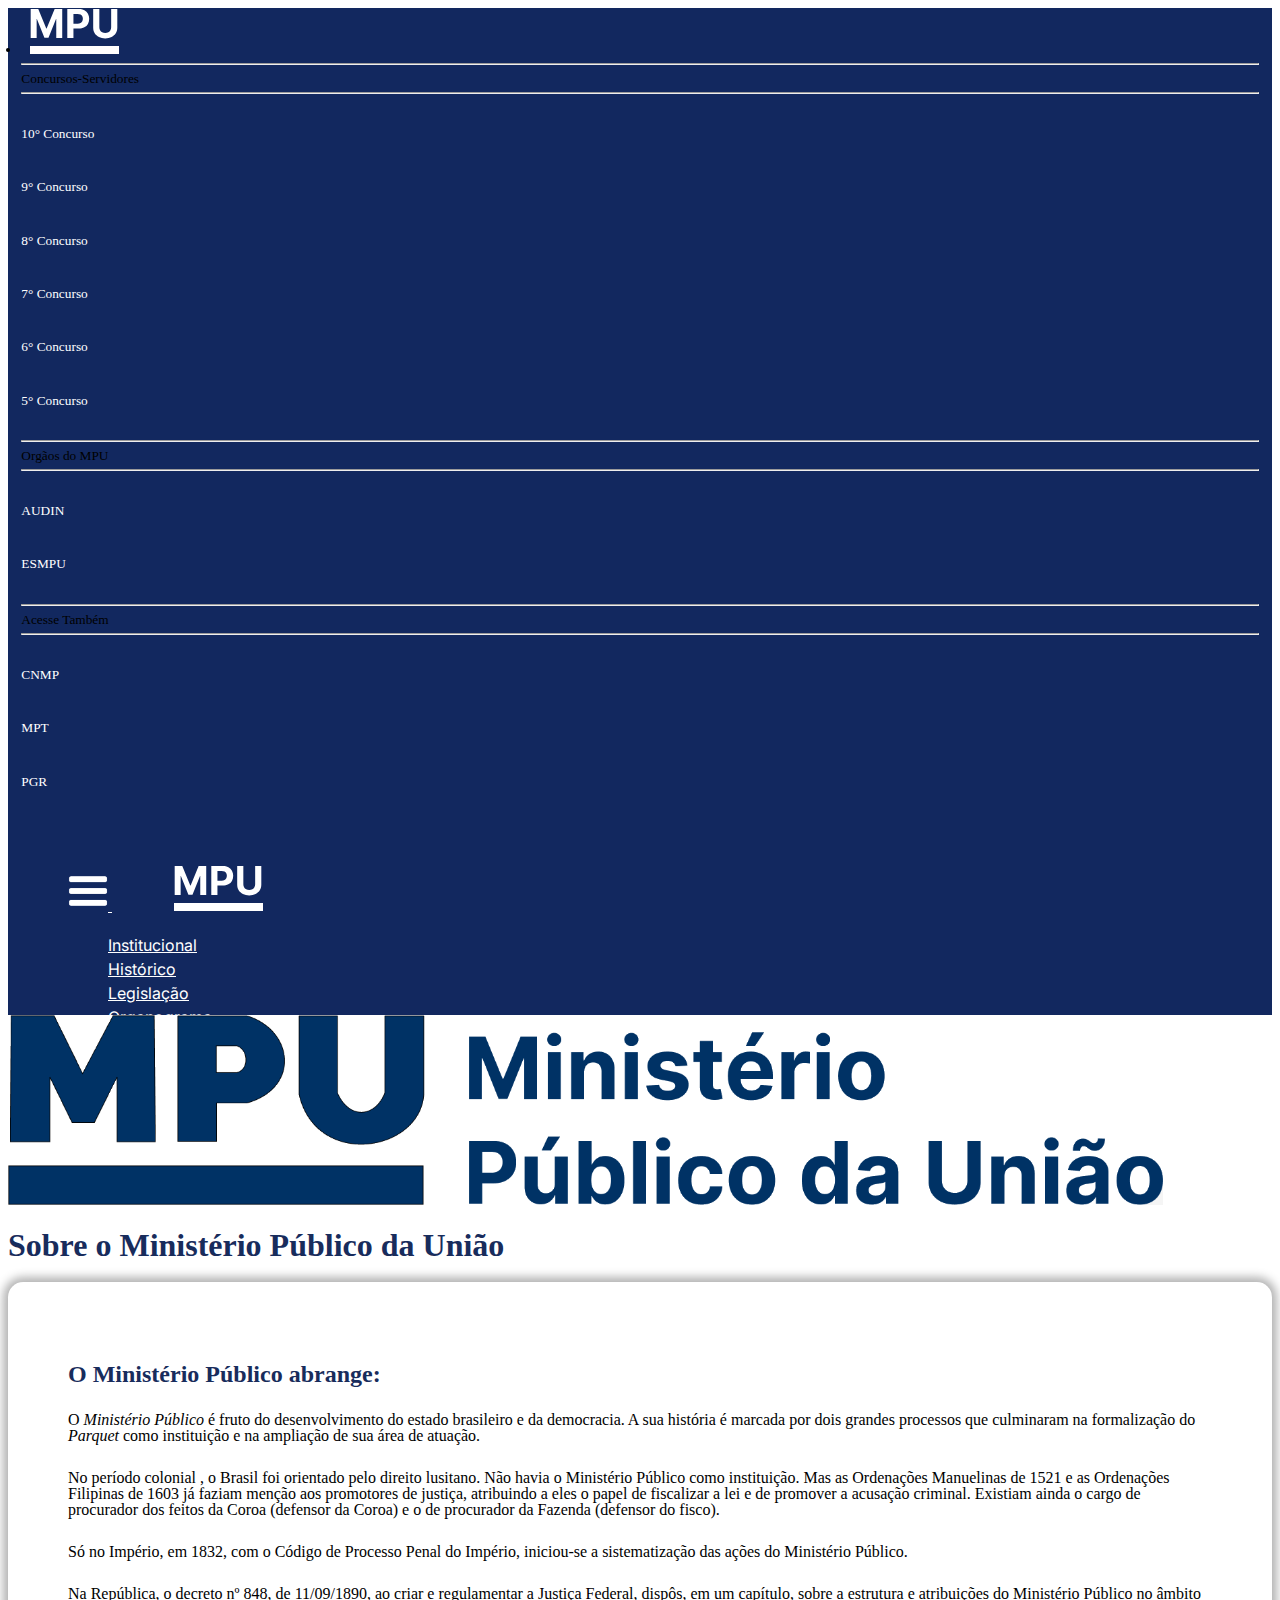
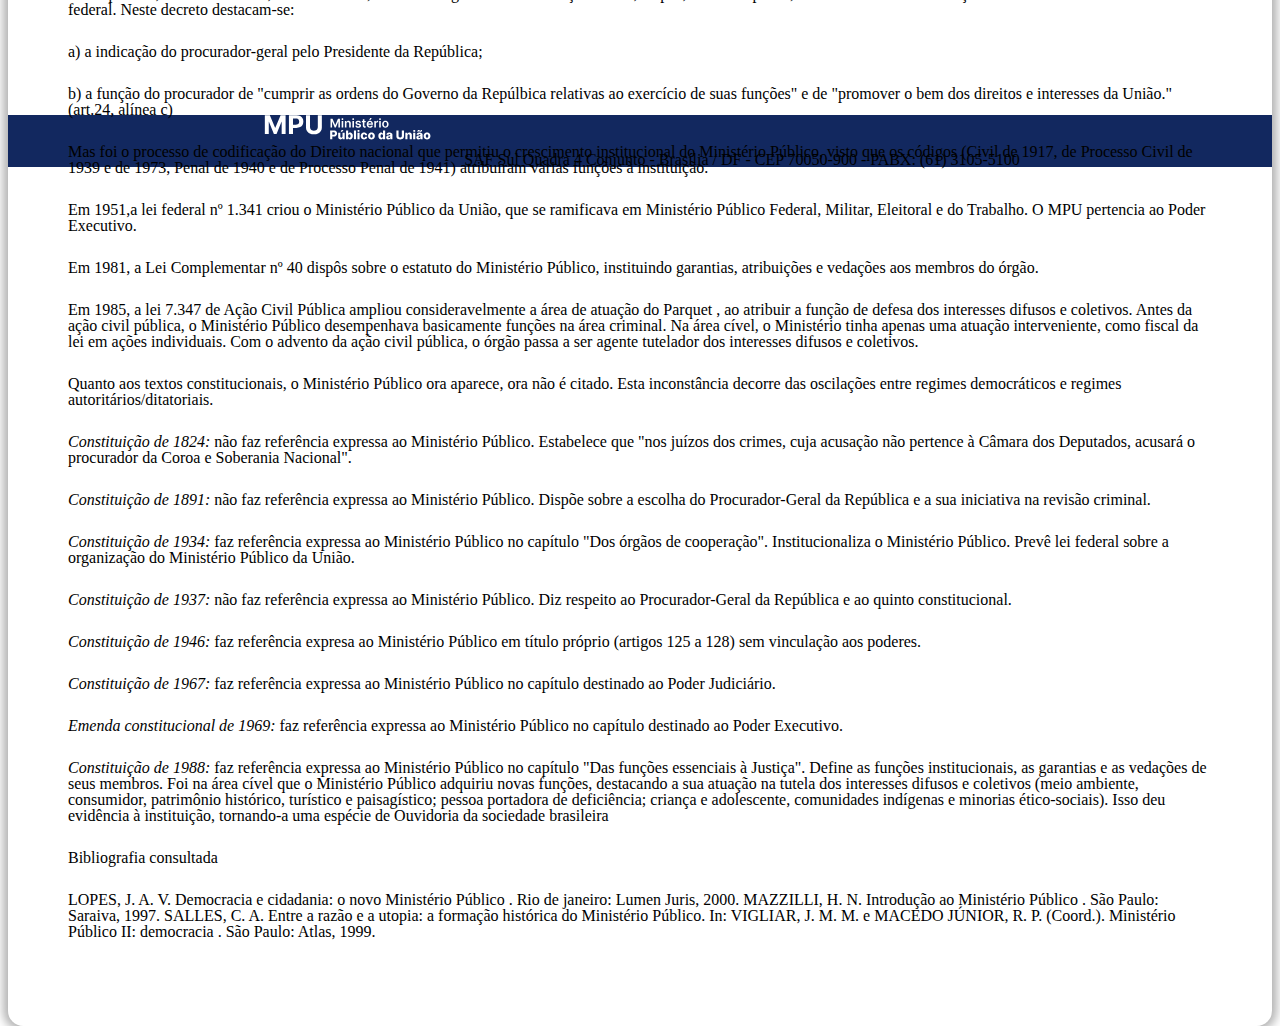
<file: historico.html>
<!doctype html>
<html lang="pt">

<head>
    <!-- Required meta tags -->
    <meta charset="utf-8">
    <meta name="viewport" content="width=device-width, initial-scale=1">

    <!-- Bootstrap CSS -->
    <link rel="preconnect" href="https://fonts.googleapis.com">
    <link rel="preconnect" href="https://fonts.gstatic.com" crossorigin>
    <link
        href="https://fonts.googleapis.com/css2?family=Inter:wght@100;200;300;400;500;600;700;800;900&family=Roboto:ital,wght@0,100;0,300;0,400;0,500;0,700;0,900;1,100;1,300;1,400;1,500;1,700;1,900&display=swap"
        rel="stylesheet">
    <link href="https://cdn.jsdelivr.net/npm/bootstrap@5.0.2/dist/css/bootstrap.min.css" rel="stylesheet"
        integrity="sha384-EVSTQN3/azprG1Anm3QDgpJLIm9Nao0Yz1ztcQTwFspd3yD65VohhpuuCOmLASjC" crossorigin="anonymous">
    <link rel="stylesheet" href="style.css">
    <link rel="shortcut icon" type="imagem/x-icon" href="/img/MPU.logo.png" />
    <title>MPU - Ministério Público da União</title>
    <script src="global.js"></script>
</head>

<body>
    <div class="container-fluid">
        <div class="row flex-nowrap">
            <div class="col-auto px-0">
                <div id="sidebar" class="collapse collapse-horizontal none shadow-lg">
                    <div id="sidebar-nav"
                        class="dados flex-column d-flex border-0 rounded-0 text-sm-start min-vh-100 h-100 text-decoration-none">
                        <li class="nav-item text-center d-flex flex-column">
                            <a href="index.html" class="nav-link align-items-center foto">
                                <img src="img/logo.svg" alt="logo" class="align-self-center">
                            </a>
                            <hr class="w-100 py-6 text-white ">
                            <div class="d-flex flex-column text-white">
                                <span class="nome fw-bolder">Concursos-Servidores</span>
                            </div>
                            <hr class="w-100 py-6 text-white ">
                            <a target="_blank" href="https://www.mpf.mp.br/concursos/concursos/servidores/10o-concurso"
                                class="text-decoration-none">
                                <p>10° Concurso</p>
                            </a>
                            <a target="_blank" href="https://www.mpf.mp.br/concursos/concursos/servidores/9o-concurso"
                                class="text-decoration-none">
                                <p>9° Concurso</p>
                            </a>
                            <a target="_blank" href="https://www.mpf.mp.br/concursos/concursos/servidores/8o-concurso"
                                class="text-decoration-none">
                                <p>8° Concurso</p>
                            </a>
                            <a target="_blank" href="https://www.mpf.mp.br/concursos/concursos/servidores/7o-concurso"
                                class="text-decoration-none">
                                <p>7° Concurso</p>
                            </a>
                            <a target="_blank" href="https://www.mpf.mp.br/concursos/concursos/servidores/6o-concurso"
                                class="text-decoration-none">
                                <p>6° Concurso</p>
                            </a>
                            <a target="_blank" href="https://www.mpf.mp.br/concursos/concursos/servidores/5o-concurso"
                                class="text-decoration-none">
                                <p>5° Concurso</p>
                            </a>
                            <hr class="w-100 py-6 text-white" />
                            <div class="d-flex flex-column text-white">
                                <span class="nome fw-bolder">Orgãos do MPU</span>
                            </div>
                            <hr class="w-100 py-6 text-white" />
                            <a target="_blank" href="https://auditoria.mpu.mp.br/" class="text-decoration-none">
                                <p>AUDIN</p>
                            </a>
                            <a target="_blank" href="https://escola.mpu.mp.br/" class="text-decoration-none">
                                <p>ESMPU</p>
                            </a>
                            <hr class="w-100 py-6 text-white" />
                            <div class="d-flex flex-column text-white">
                                <span class="nome fw-bolder">Acesse Também</span>
                            </div>
                            <hr class="w-100 py-6 text-white" />
                            <a target="_blank" href="https://www.cnmp.mp.br/portal/" class="text-decoration-none">
                                <p>CNMP</p>
                            </a>
                            <a target="_blank" href="https://mpt.mp.br/" class="text-decoration-none">
                                <p>MPT</p>
                            </a>
                            <a target="_blank" href="https://www.mpf.mp.br/pgr" class="text-decoration-none">
                                <p>PGR</p>
                            </a>
                        </li>
                    </div>
                </div>
            </div>
            <main class="col d-flex flex-column p-0">
                <header class="d-flex align-items-center">
                    <nav class="navbar navbar-expand-lg container-fluid">
                        <div class="container-fluid">
                            <a href="index.html" onclick="definir_local_storage()" data-bs-target="#sidebar"
                                data-bs-toggle="collapse" class="p-1 text-decoration-none">
                                <i class="navbar-brand" type="button"><img src="img/menubar.png" height="40" alt=""></i>
                            </a>
                            <a class="navbar-brand nav-link" href="index.html" type="button"><img src="img/logo.svg"
                                    alt=""></a>
                            <div class="collapse navbar-collapse" id="navbarNav">
                                <ul class="navbar-nav">
                                    <li class="nav-item">
                                        <a class="nav-link w-100 text-center"
                                            href="Institucional.html">Institucional</a>
                                    </li>
                                    <li class="nav-item">
                                        <a class="nav-link w-100 text-center" href="historico.html">Histórico</a>
                                    </li>
                                    <li class="nav-item">
                                        <a class="nav-link w-100 text-center" href="legislacao.html">Legislação</a>
                                    </li>
                                    <li class="nav-item">
                                        <a class="nav-link w-100 text-center" href="organograma.html">Organograma</a>
                                    </li>
                                    <li class="nav-item">
                                        <a class="nav-link w-100 text-center" href="ramos.html">Ramos do MPU</a>
                                    </li>
                                    <li class="nav-item">
                                        <a class="nav-link w-100 text-center" href="faq.html">F.A.Q</a>
                                    </li>
                                </ul>
                            </div>
                        </div>
                    </nav>
                </header>
                <section class="d-flex">
                    <div class="d-flex flex-column gap-5 justify-content-center ps-5 ms-5">
                        <div class="d-flex flex-column justify-content-start container">
                            <div class="mb-5 mt-5">
                                <img src="img/logo 2.png" alt="" height="190" class="img-fluid">
                            </div>
                        </div>
                        <div class="align-items-center">
                            <div class="text-center">
                                <h1 class="text-decoration-underline textcolorblue">Sobre o Ministério Público da União
                                </h1>
                            </div>
                        </div>
                        <div class="mb-5 mt-5 d-flex container row flex-row gap-4">
                            <div class="row d-flex gap-4">
                                <div class="boxwhite mt-5 text-start">
                                    <h2 class="text-decoration-underline textcolorblue">O Ministério Público abrange:
                                    </h2>
                                    <p></p>
                                    O <i class="fw-bold">Ministério Público</i> é fruto do desenvolvimento do estado
                                    brasileiro e da
                                    democracia. A sua história é marcada por dois grandes processos que culminaram na
                                    formalização do <i class="fw-bold">Parquet</i> como instituição e na ampliação de
                                    sua área de atuação.
                                    <p></p>
                                    No período colonial , o Brasil foi orientado pelo direito lusitano. Não havia o
                                    Ministério Público como instituição. Mas as Ordenações Manuelinas de 1521 e as
                                    Ordenações Filipinas de 1603 já faziam menção aos promotores de justiça, atribuindo
                                    a eles o papel de fiscalizar a lei e de promover a acusação criminal. Existiam ainda
                                    o cargo de procurador dos feitos da Coroa (defensor da Coroa) e o de procurador da
                                    Fazenda (defensor do fisco).
                                    <p></p>
                                    Só no Império, em 1832, com o Código de Processo Penal do Império, iniciou-se a
                                    sistematização das ações do Ministério Público.
                                    <p></p>
                                    Na República, o decreto nº 848, de 11/09/1890, ao criar e regulamentar a Justiça
                                    Federal, dispôs, em um capítulo, sobre a estrutura e atribuições do Ministério
                                    Público no âmbito federal. Neste decreto destacam-se:
                                    <p></p>
                                    a) a indicação do procurador-geral pelo Presidente da República;
                                    <p></p>
                                    b) a função do procurador de "cumprir as ordens do Governo da Repúlbica relativas ao
                                    exercício de suas funções" e de "promover o bem dos direitos e interesses da União."
                                    (art.24, alínea c)
                                    <p></p>
                                    Mas foi o processo de codificação do Direito nacional que permitiu o crescimento
                                    institucional do Ministério Público, visto que os códigos (Civil de 1917, de
                                    Processo Civil de 1939 e de 1973, Penal de 1940 e de Processo Penal de 1941)
                                    atribuíram várias funções à instituição.
                                    <p></p>
                                    Em 1951,a lei federal nº 1.341 criou o Ministério Público da União, que se
                                    ramificava em Ministério Público Federal, Militar, Eleitoral e do Trabalho. O MPU
                                    pertencia ao Poder Executivo.
                                    <p></p>
                                    Em 1981, a Lei Complementar nº 40 dispôs sobre o estatuto do Ministério Público,
                                    instituindo garantias, atribuições e vedações aos membros do órgão.
                                    <p></p>
                                    Em 1985, a lei 7.347 de Ação Civil Pública ampliou consideravelmente a área de
                                    atuação do Parquet , ao atribuir a função de defesa dos interesses difusos e
                                    coletivos. Antes da ação civil pública, o Ministério Público desempenhava
                                    basicamente funções na área criminal. Na área cível, o Ministério tinha apenas uma
                                    atuação interveniente, como fiscal da lei em ações individuais. Com o advento da
                                    ação civil pública, o órgão passa a ser agente tutelador dos interesses difusos e
                                    coletivos.
                                    <p></p>
                                    Quanto aos textos constitucionais, o Ministério Público ora aparece, ora não é
                                    citado. Esta inconstância decorre das oscilações entre regimes democráticos e
                                    regimes autoritários/ditatoriais.
                                    <p></p>
                                    <i class="fw-bold">Constituição de 1824:</i> não faz referência expressa ao
                                    Ministério Público. Estabelece
                                    que "nos juízos dos crimes, cuja acusação não pertence à Câmara dos Deputados,
                                    acusará o procurador da Coroa e Soberania Nacional".
                                    <p></p>
                                    <i class="fw-bold">Constituição de 1891:</i> não faz referência expressa ao
                                    Ministério Público. Dispõe
                                    sobre a escolha do Procurador-Geral da República e a sua iniciativa na revisão
                                    criminal.
                                    <p></p>
                                    <i class="fw-bold">Constituição de 1934:</i> faz referência expressa ao Ministério
                                    Público no capítulo "Dos
                                    órgãos de cooperação". Institucionaliza o Ministério Público. Prevê lei federal
                                    sobre a organização do Ministério Público da União.
                                    <p></p>
                                    <i class="fw-bold">Constituição de 1937:</i> não faz referência expressa ao
                                    Ministério Público. Diz
                                    respeito ao Procurador-Geral da República e ao quinto constitucional.
                                    <p></p>
                                    <i class="fw-bold">Constituição de 1946:</i> faz referência expresa ao Ministério
                                    Público em título próprio
                                    (artigos 125 a 128) sem vinculação aos poderes.
                                    <p></p>
                                    <i class="fw-bold">Constituição de 1967:</i> faz referência expressa ao Ministério
                                    Público no capítulo
                                    destinado ao Poder Judiciário.
                                    <p></p>
                                    <i class="fw-bold">Emenda constitucional de 1969:</i> faz referência expressa ao
                                    Ministério Público no
                                    capítulo destinado ao Poder Executivo.
                                    <p></p>
                                    <i class="fw-bold">Constituição de 1988:</i> faz referência expressa ao Ministério
                                    Público no capítulo "Das
                                    funções essenciais à Justiça". Define as funções institucionais, as garantias e as
                                    vedações de seus membros. Foi na área cível que o Ministério Público adquiriu novas
                                    funções, destacando a sua atuação na tutela dos interesses difusos e coletivos (meio
                                    ambiente, consumidor, patrimônio histórico, turístico e paisagístico; pessoa
                                    portadora de deficiência; criança e adolescente, comunidades indígenas e minorias
                                    ético-sociais). Isso deu evidência à instituição, tornando-a uma espécie de
                                    Ouvidoria da sociedade brasileira
                                    <p></p>
                                    <p></p>
                                    Bibliografia consultada
                                    <p></p>
                                    LOPES, J. A. V. Democracia e cidadania: o novo Ministério Público . Rio de janeiro:
                                    Lumen Juris, 2000.
                                    MAZZILLI, H. N. Introdução ao Ministério Público . São Paulo: Saraiva, 1997.
                                    SALLES, C. A. Entre a razão e a utopia: a formação histórica do Ministério Público.
                                    In: VIGLIAR, J. M. M. e MACEDO JÚNIOR, R. P. (Coord.). Ministério Público II:
                                    democracia . São Paulo: Atlas, 1999.
                                    <p></p>
                                </div>
                            </div>
                        </div>
                    </div>
                </section>
            </main>
            <footer class="footer d-flex align-items-center fixed-bottom">
                <div class="text-light container text-end">
                    <img src="img/logo3.svg" alt="" class="mt-4" width="200">
                    SAF Sul Quadra 4 Conjunto - Brasília / DF - CEP 70050-900 - PABX: (61) 3105-5100
                </div>
            </footer>
        </div>
    </div>
    <!-- Optional JavaScript; choose one of the two! -->

    <!-- Option 1: Bootstrap Bundle with Popper -->
    <script src="https://cdn.jsdelivr.net/npm/bootstrap@5.0.2/dist/js/bootstrap.bundle.min.js"
        integrity="sha384-MrcW6ZMFYlzcLA8Nl+NtUVF0sA7MsXsP1UyJoMp4YLEuNSfAP+JcXn/tWtIaxVXM"
        crossorigin="anonymous"></script>

    <!-- Option 2: Separate Popper and Bootstrap JS -->
    <!--
    <script src="https://cdn.jsdelivr.net/npm/@popperjs/core@2.9.2/dist/umd/popper.min.js" integrity="sha384-IQsoLXl5PILFhosVNubq5LC7Qb9DXgDA9i+tQ8Zj3iwWAwPtgFTxbJ8NT4GN1R8p" crossorigin="anonymous"></script>
    <script src="https://cdn.jsdelivr.net/npm/bootstrap@5.0.2/dist/js/bootstrap.min.js" integrity="sha384-cVKIPhGWiC2Al4u+LWgxfKTRIcfu0JTxR+EQDz/bgldoEyl4H0zUF0QKbrJ0EcQF" crossorigin="anonymous"></script>
    -->
</body>

</html>
</file>
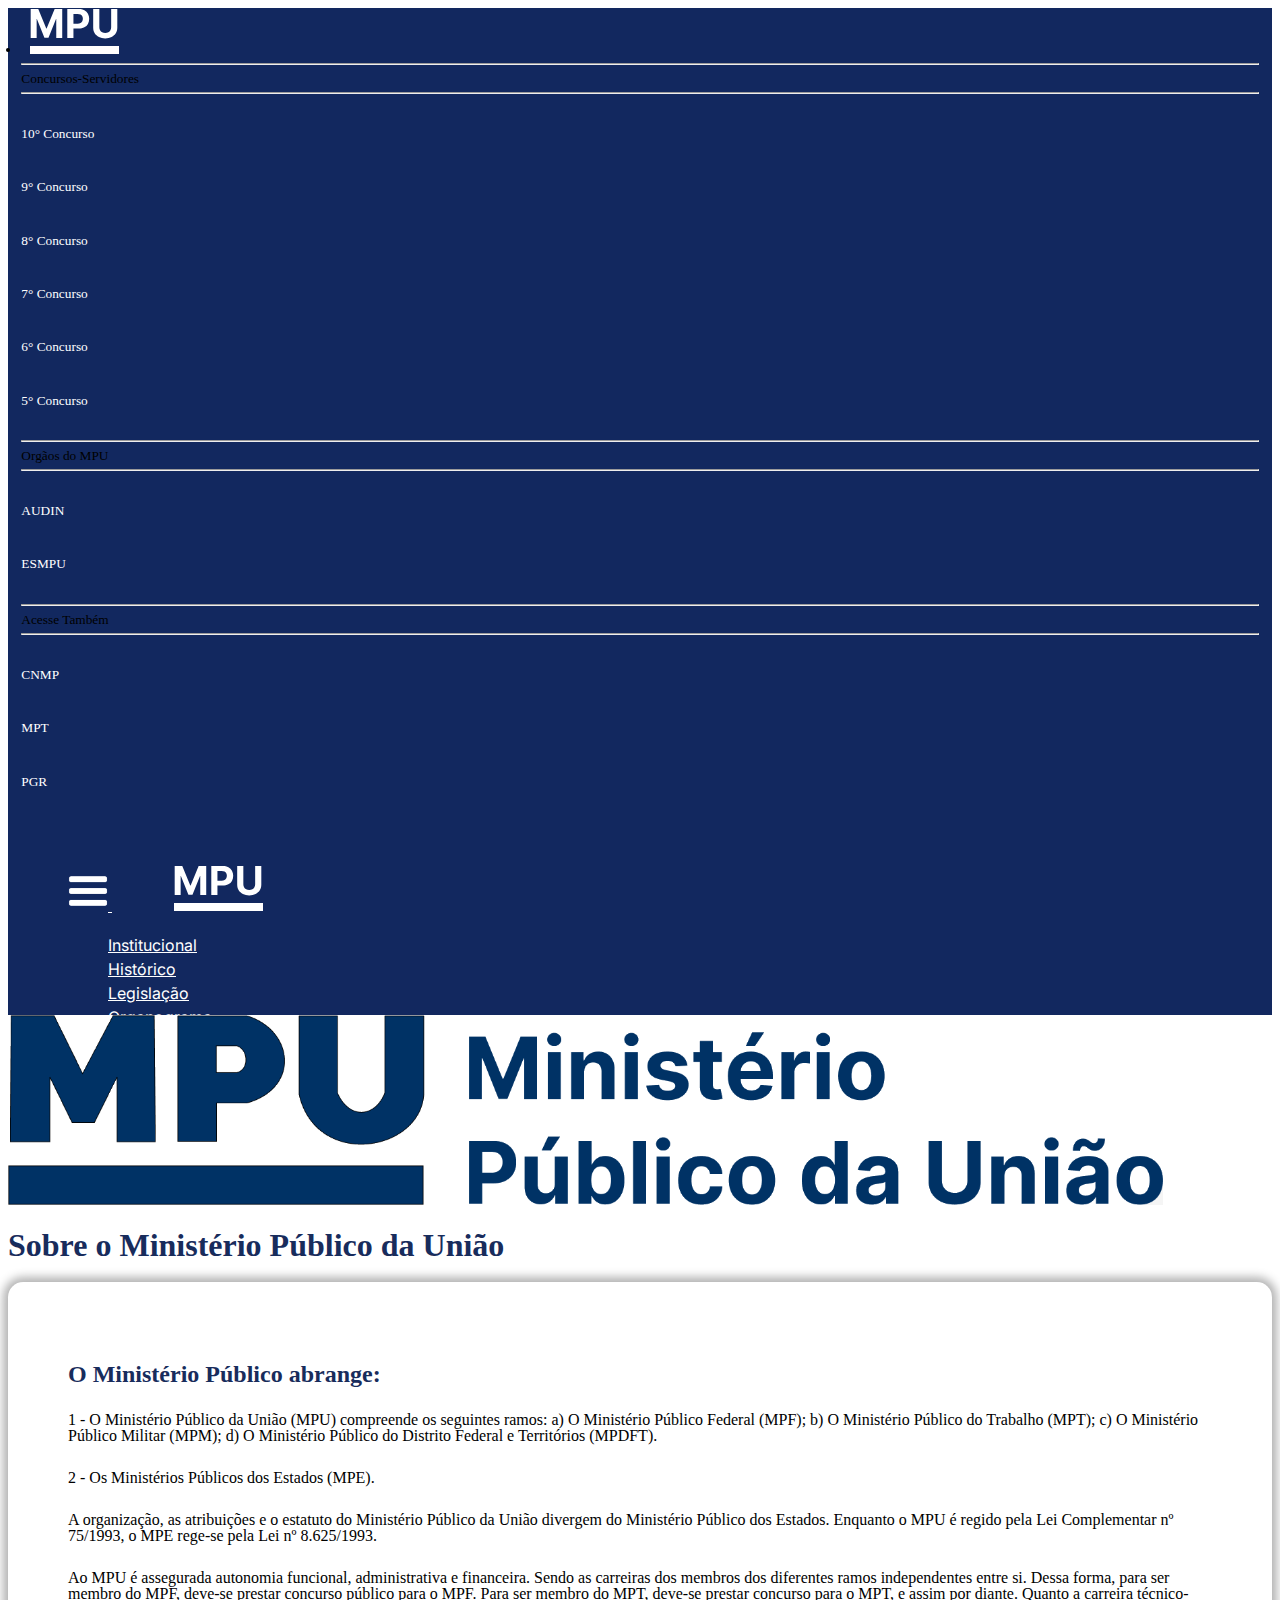
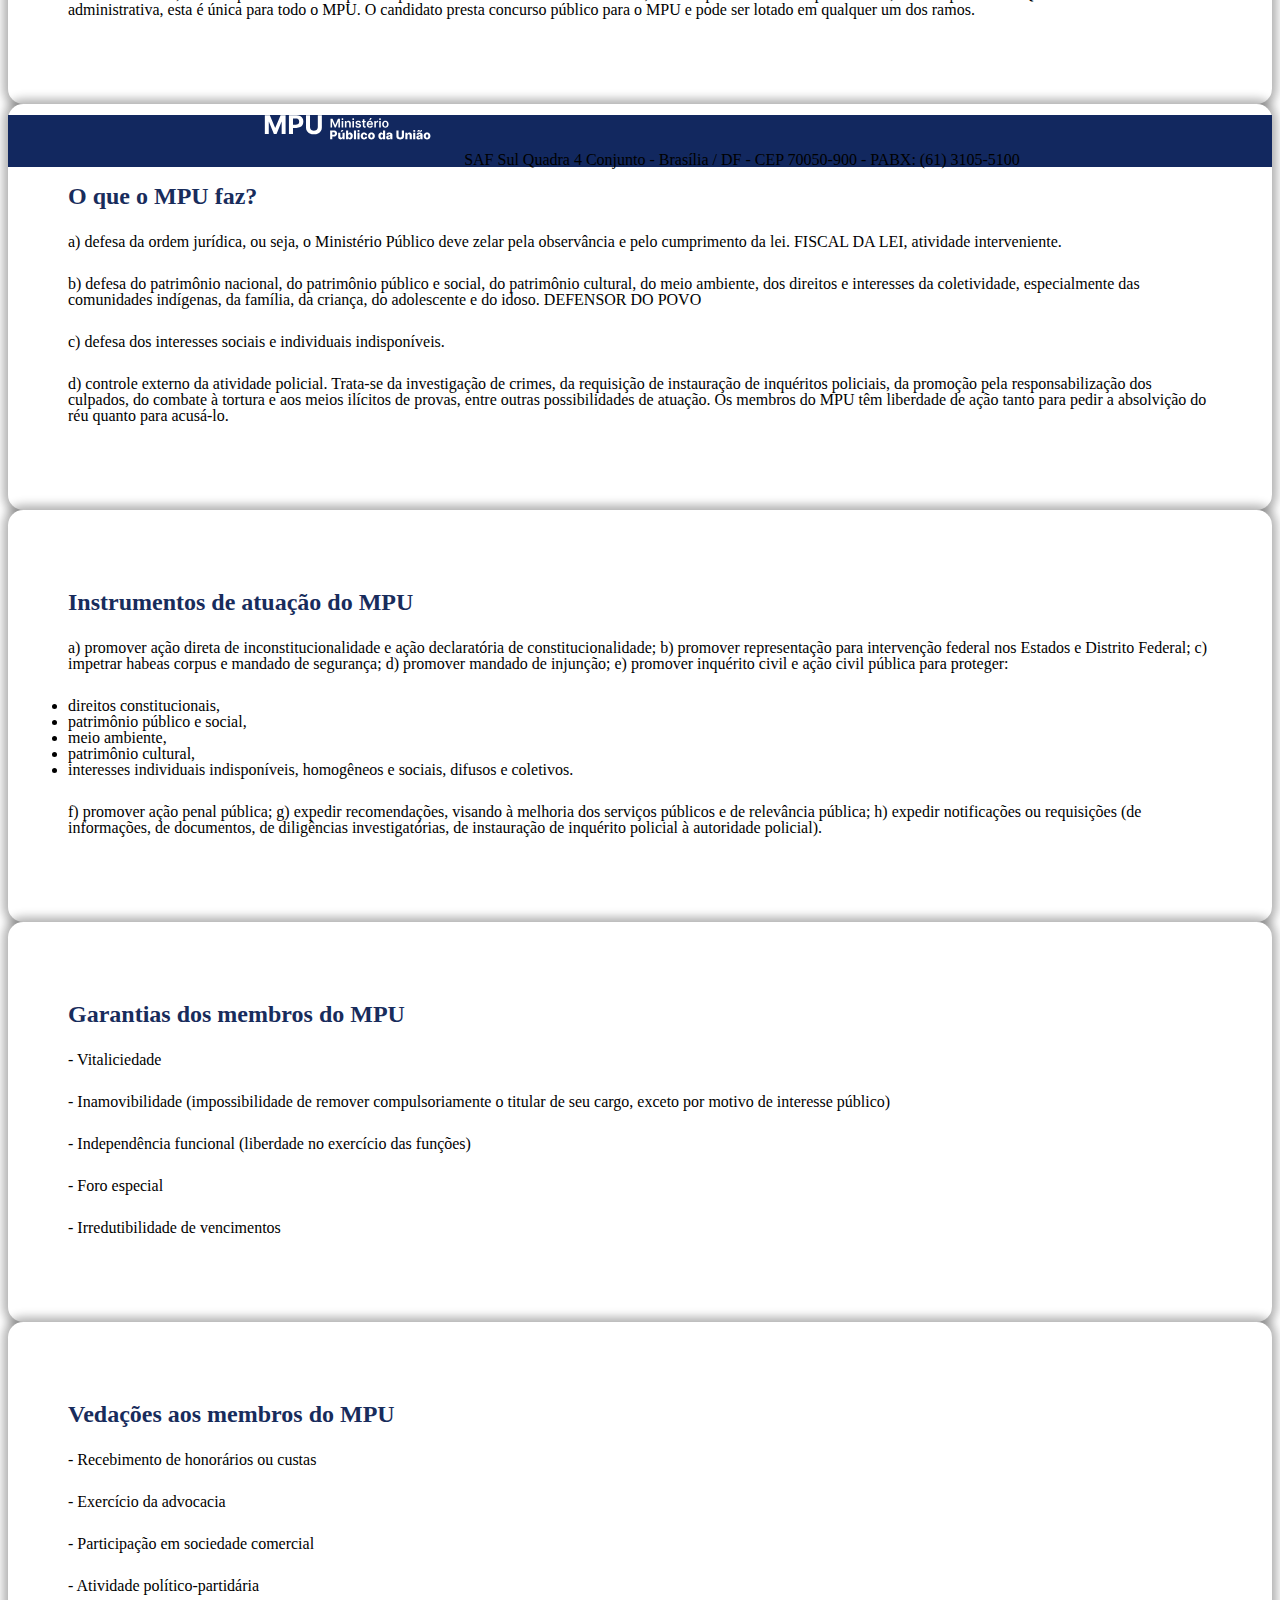
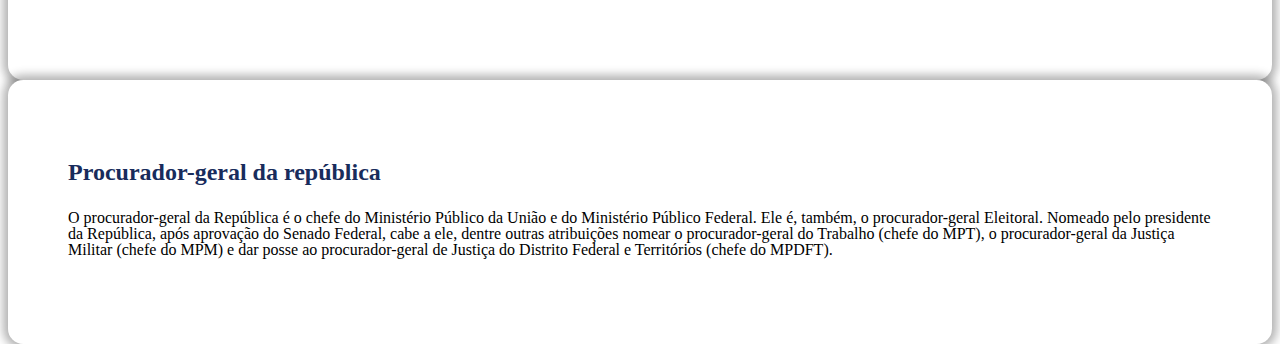
<file: Institucional.html>
<!doctype html>
<html lang="pt">

<head>
    <!-- Required meta tags -->
    <meta charset="utf-8">
    <meta name="viewport" content="width=device-width, initial-scale=1">

    <!-- Bootstrap CSS -->
    <link rel="preconnect" href="https://fonts.googleapis.com">
    <link rel="preconnect" href="https://fonts.gstatic.com" crossorigin>
    <link
        href="https://fonts.googleapis.com/css2?family=Inter:wght@100;200;300;400;500;600;700;800;900&family=Roboto:ital,wght@0,100;0,300;0,400;0,500;0,700;0,900;1,100;1,300;1,400;1,500;1,700;1,900&display=swap"
        rel="stylesheet">
    <link href="https://cdn.jsdelivr.net/npm/bootstrap@5.0.2/dist/css/bootstrap.min.css" rel="stylesheet"
        integrity="sha384-EVSTQN3/azprG1Anm3QDgpJLIm9Nao0Yz1ztcQTwFspd3yD65VohhpuuCOmLASjC" crossorigin="anonymous">
    <link rel="stylesheet" href="style.css">
    <link rel="shortcut icon" type="imagem/x-icon" href="/img/MPU.logo.png" />
    <title>MPU - Ministério Público da União</title>
    <script src="global.js"></script>
</head>

<body>
    <div class="container-fluid">
        <div class="row flex-nowrap">
            <div class="col-auto px-0">
                <div id="sidebar" class="collapse collapse-horizontal none shadow-lg">
                    <div id="sidebar-nav"
                        class="dados flex-column d-flex border-0 rounded-0 text-sm-start min-vh-100 h-100 text-decoration-none">
                        <li class="nav-item text-center d-flex flex-column">
                            <a href="Institucional.html" class="nav-link align-items-center foto">
                                <img src="img/logo.svg" alt="logo" class="align-self-center">
                            </a>
                            <hr class="w-100 py-6 text-white ">
                            <div class="d-flex flex-column text-white">
                                <span class="nome fw-bolder">Concursos-Servidores</span>
                            </div>
                            <hr class="w-100 py-6 text-white ">
                            <a target="_blank" href="https://www.mpf.mp.br/concursos/concursos/servidores/10o-concurso"
                                class="text-decoration-none">
                                <p>10° Concurso</p>
                            </a>
                            <a target="_blank" href="https://www.mpf.mp.br/concursos/concursos/servidores/9o-concurso"
                                class="text-decoration-none">
                                <p>9° Concurso</p>
                            </a>
                            <a target="_blank" href="https://www.mpf.mp.br/concursos/concursos/servidores/8o-concurso"
                                class="text-decoration-none">
                                <p>8° Concurso</p>
                            </a>
                            <a target="_blank" href="https://www.mpf.mp.br/concursos/concursos/servidores/7o-concurso"
                                class="text-decoration-none">
                                <p>7° Concurso</p>
                            </a>
                            <a target="_blank" href="https://www.mpf.mp.br/concursos/concursos/servidores/6o-concurso"
                                class="text-decoration-none">
                                <p>6° Concurso</p>
                            </a>
                            <a target="_blank" href="https://www.mpf.mp.br/concursos/concursos/servidores/5o-concurso"
                                class="text-decoration-none">
                                <p>5° Concurso</p>
                            </a>
                            <hr class="w-100 py-6 text-white" />
                            <div class="d-flex flex-column text-white">
                                <span class="nome fw-bolder">Orgãos do MPU</span>
                            </div>
                            <hr class="w-100 py-6 text-white" />
                            <a target="_blank" href="https://auditoria.mpu.mp.br/" class="text-decoration-none">
                                <p>AUDIN</p>
                            </a>
                            <a target="_blank" href="https://escola.mpu.mp.br/" class="text-decoration-none">
                                <p>ESMPU</p>
                            </a>
                            <hr class="w-100 py-6 text-white" />
                            <div class="d-flex flex-column text-white">
                                <span class="nome fw-bolder">Acesse Também</span>
                            </div>
                            <hr class="w-100 py-6 text-white" />
                            <a target="_blank" href="https://www.cnmp.mp.br/portal/" class="text-decoration-none">
                                <p>CNMP</p>
                            </a>
                            <a target="_blank" href="https://mpt.mp.br/" class="text-decoration-none">
                                <p>MPT</p>
                            </a>
                            <a target="_blank" href="https://www.mpf.mp.br/pgr" class="text-decoration-none">
                                <p>PGR</p>
                            </a>
                        </li>
                    </div>
                </div>
            </div>
            <main class="col d-flex flex-column p-0">
                <header class="d-flex align-items-center">
                    <nav class="navbar navbar-expand-lg container-fluid">
                        <div class="container-fluid">
                            <a href="Institucional.html" onclick="definir_local_storage()" data-bs-target="#sidebar"
                                data-bs-toggle="collapse" class="p-1 text-decoration-none">
                                <i class="navbar-brand" type="button"><img src="img/menubar.png" height="40" alt=""></i>
                            </a>
                            <a class="navbar-brand nav-link" href="index.html" type="button"><img src="img/logo.svg"
                                    alt=""></a>
                            <div class="collapse navbar-collapse" id="navbarNav">
                                <ul class="navbar-nav">
                                    <li class="nav-item">
                                        <a class="nav-link w-100 text-center"
                                            href="Institucional.html">Institucional</a>
                                    </li>
                                    <li class="nav-item">
                                        <a class="nav-link w-100 text-center" href="historico.html">Histórico</a>
                                    </li>
                                    <li class="nav-item">
                                        <a class="nav-link w-100 text-center" href="legislacao.html">Legislação</a>
                                    </li>
                                    <li class="nav-item">
                                        <a class="nav-link w-100 text-center" href="organograma.html">Organograma</a>
                                    </li>
                                    <li class="nav-item">
                                        <a class="nav-link w-100 text-center" href="ramos.html">Ramos do MPU</a>
                                    </li>
                                    <li class="nav-item">
                                        <a class="nav-link w-100 text-center" href="faq.html">F.A.Q</a>
                                    </li>
                                </ul>
                            </div>
                        </div>
                    </nav>
                </header>
                <section class="d-flex">
                    <div class="d-flex flex-column gap-5 justify-content-center ps-5 ms-5">
                        <div class="d-flex flex-column justify-content-start container">
                            <div class="mb-5 mt-5">
                                <img src="img/logo 2.png" alt="" height="190" class="img-fluid">
                            </div>
                        </div>
                        <div class="align-items-center">
                            <div class="text-center">
                                <h1 class="text-decoration-underline textcolorblue">Sobre o Ministério Público da União
                                </h1>
                            </div>
                        </div>
                        <div class="mb-5 mt-5 d-flex container row flex-row gap-4">
                            <div class="row d-flex gap-4">
                                <div class="boxwhite mt-5 text-start">
                                    <h2 class="text-decoration-underline text-center textcolorblue">O Ministério Público abrange:
                                    </h2>
                                    <p></p>
                                    1 - O Ministério Público da União (MPU) compreende os seguintes ramos: a) O
                                    Ministério Público
                                    Federal (MPF); b) O Ministério Público do Trabalho (MPT); c) O Ministério Público
                                    Militar (MPM); d)
                                    O Ministério Público do Distrito Federal e Territórios (MPDFT).
                                    <p></p>
                                    2 - Os Ministérios Públicos dos Estados (MPE).
                                    <p></p>
                                    A organização, as atribuições e o estatuto do Ministério Público da União divergem
                                    do Ministério
                                    Público dos Estados. Enquanto o MPU é regido pela Lei Complementar nº 75/1993, o MPE
                                    rege-se pela
                                    Lei nº 8.625/1993.
                                    <p></p>
                                    Ao MPU é assegurada autonomia funcional, administrativa e financeira. Sendo as
                                    carreiras dos membros
                                    dos diferentes ramos independentes entre si. Dessa forma, para ser membro do MPF,
                                    deve-se prestar
                                    concurso público para o MPF. Para ser membro do MPT, deve-se prestar concurso para o
                                    MPT, e assim
                                    por diante. Quanto a carreira técnico-administrativa, esta é única para todo o MPU.
                                    O candidato
                                    presta concurso público para o MPU e pode ser lotado em qualquer um dos ramos.
                                    <p></p>
                                </div>
                            </div>
                            <div class="mb-5 mt-5 row d-flex gap-4">
                                <div class="boxwhite mt-5 text-start">
                                    <h2 class="text-decoration-underline text-center textcolorblue">O que o MPU faz?</h2>
                                    <p></p>
                                    a) defesa da ordem jurídica, ou seja, o Ministério Público deve zelar pela
                                    observância e pelo
                                    cumprimento da lei. FISCAL DA LEI, atividade interveniente.
                                    <p></p>
                                    b) defesa do patrimônio nacional, do patrimônio público e social, do patrimônio
                                    cultural, do meio
                                    ambiente, dos direitos e interesses da coletividade, especialmente das comunidades
                                    indígenas, da
                                    família, da criança, do adolescente e do idoso. DEFENSOR DO POVO
                                    <p></p>
                                    c) defesa dos interesses sociais e individuais indisponíveis.
                                    <p></p>
                                    d) controle externo da atividade policial. Trata-se da investigação de crimes, da
                                    requisição de
                                    instauração de inquéritos policiais, da promoção pela responsabilização dos
                                    culpados, do combate à
                                    tortura e aos meios ilícitos de provas, entre outras possibilidades de atuação. Os
                                    membros do MPU
                                    têm liberdade de ação tanto para pedir a absolvição do réu quanto para acusá-lo.
                                    <p></p>
                                </div>
                            </div>
                            <div class="mb-5 mt-5 row d-flex gap-4">
                                <div class="boxwhite mt-5 text-start">
                                    <h2 class="text-decoration-underline text-center textcolorblue">Instrumentos de atuação do MPU
                                    </h2>
                                    <p></p>
                                    a) promover ação direta de inconstitucionalidade e ação declaratória de
                                    constitucionalidade;
                                    b) promover representação para intervenção federal nos Estados e Distrito Federal;
                                    c) impetrar habeas corpus e mandado de segurança;
                                    d) promover mandado de injunção;
                                    e) promover inquérito civil e ação civil pública para proteger:
                                    <p></p>
                                    <li>direitos constitucionais,</li>
                                    <li>patrimônio público e social,</li>
                                    <li>meio ambiente,</li>
                                    <li>patrimônio cultural,</li>
                                    <li>interesses individuais indisponíveis, homogêneos e sociais, difusos e coletivos.
                                    </li>
                                    <p></p>
                                    f) promover ação penal pública;
                                    g) expedir recomendações, visando à melhoria dos serviços públicos e de relevância
                                    pública;
                                    h) expedir notificações ou requisições (de informações, de documentos, de
                                    diligências
                                    investigatórias, de instauração de inquérito policial à autoridade policial).
                                    <p></p>
                                </div>
                            </div>
                            <div class="mb-5 mt-5 row d-flex gap-4">
                                <div class="boxwhite mt-5 text-start">
                                    <h2 class="text-decoration-underline text-center textcolorblue">Garantias dos membros do MPU
                                    </h2>
                                    <p></p>
                                    - Vitaliciedade<p></p>
                                    - Inamovibilidade (impossibilidade de remover compulsoriamente o titular de seu
                                    cargo, exceto por
                                    motivo de interesse público)<p></p>
                                    - Independência funcional (liberdade no exercício das funções)<p></p>
                                    - Foro especial<p></p>
                                    - Irredutibilidade de vencimentos
                                    <p></p>
                                </div>
                            </div>
                            <div class="mb-5 mt-5 row d-flex gap-4">
                                <div class="boxwhite mt-5 text-start">
                                    <h2 class="text-decoration-underline text-center textcolorblue">Vedações aos membros do MPU</h2>
                                    <p></p>
                                    - Recebimento de honorários ou custas<p></p>
                                    - Exercício da advocacia<p></p>
                                    - Participação em sociedade comercial<p></p>
                                    - Atividade político-partidária<p></p>
                                </div>
                            </div>
                            <div class="mb-5 mt-5 row d-flex gap-4">
                                <div class="boxwhite mt-5 text-start">
                                    <h2 class="text-decoration-underline text-center textcolorblue">Procurador-geral da república
                                    </h2>
                                    <p></p>
                                    O procurador-geral da República é o chefe do Ministério Público da União e do
                                    Ministério Público
                                    Federal. Ele é, também, o procurador-geral Eleitoral. Nomeado pelo presidente da
                                    República, após
                                    aprovação do Senado Federal, cabe a ele, dentre outras atribuições nomear o
                                    procurador-geral do
                                    Trabalho (chefe do MPT), o procurador-geral da Justiça Militar (chefe do MPM) e dar
                                    posse ao
                                    procurador-geral de Justiça do Distrito Federal e Territórios (chefe do MPDFT).
                                    <p></p>
                                </div>
                            </div>
                        </div>
                    </div>
                </section>
            </main>
            <footer class="footer d-flex align-items-center fixed-bottom">
                <div class="text-light container text-end">
                    <img src="img/logo3.svg" alt="" class="mt-4" width="200">
                    SAF Sul Quadra 4 Conjunto - Brasília / DF - CEP 70050-900 - PABX: (61) 3105-5100
                </div>
            </footer>
        </div>
    </div>
    <!-- Optional JavaScript; choose one of the two! -->

    <!-- Option 1: Bootstrap Bundle with Popper -->
    <script src="https://cdn.jsdelivr.net/npm/bootstrap@5.0.2/dist/js/bootstrap.bundle.min.js"
        integrity="sha384-MrcW6ZMFYlzcLA8Nl+NtUVF0sA7MsXsP1UyJoMp4YLEuNSfAP+JcXn/tWtIaxVXM"
        crossorigin="anonymous"></script>

    <!-- Option 2: Separate Popper and Bootstrap JS -->
    <!--
    <script src="https://cdn.jsdelivr.net/npm/@popperjs/core@2.9.2/dist/umd/popper.min.js" integrity="sha384-IQsoLXl5PILFhosVNubq5LC7Qb9DXgDA9i+tQ8Zj3iwWAwPtgFTxbJ8NT4GN1R8p" crossorigin="anonymous"></script>
    <script src="https://cdn.jsdelivr.net/npm/bootstrap@5.0.2/dist/js/bootstrap.min.js" integrity="sha384-cVKIPhGWiC2Al4u+LWgxfKTRIcfu0JTxR+EQDz/bgldoEyl4H0zUF0QKbrJ0EcQF" crossorigin="anonymous"></script>
    -->
</body>

</html>
</file>
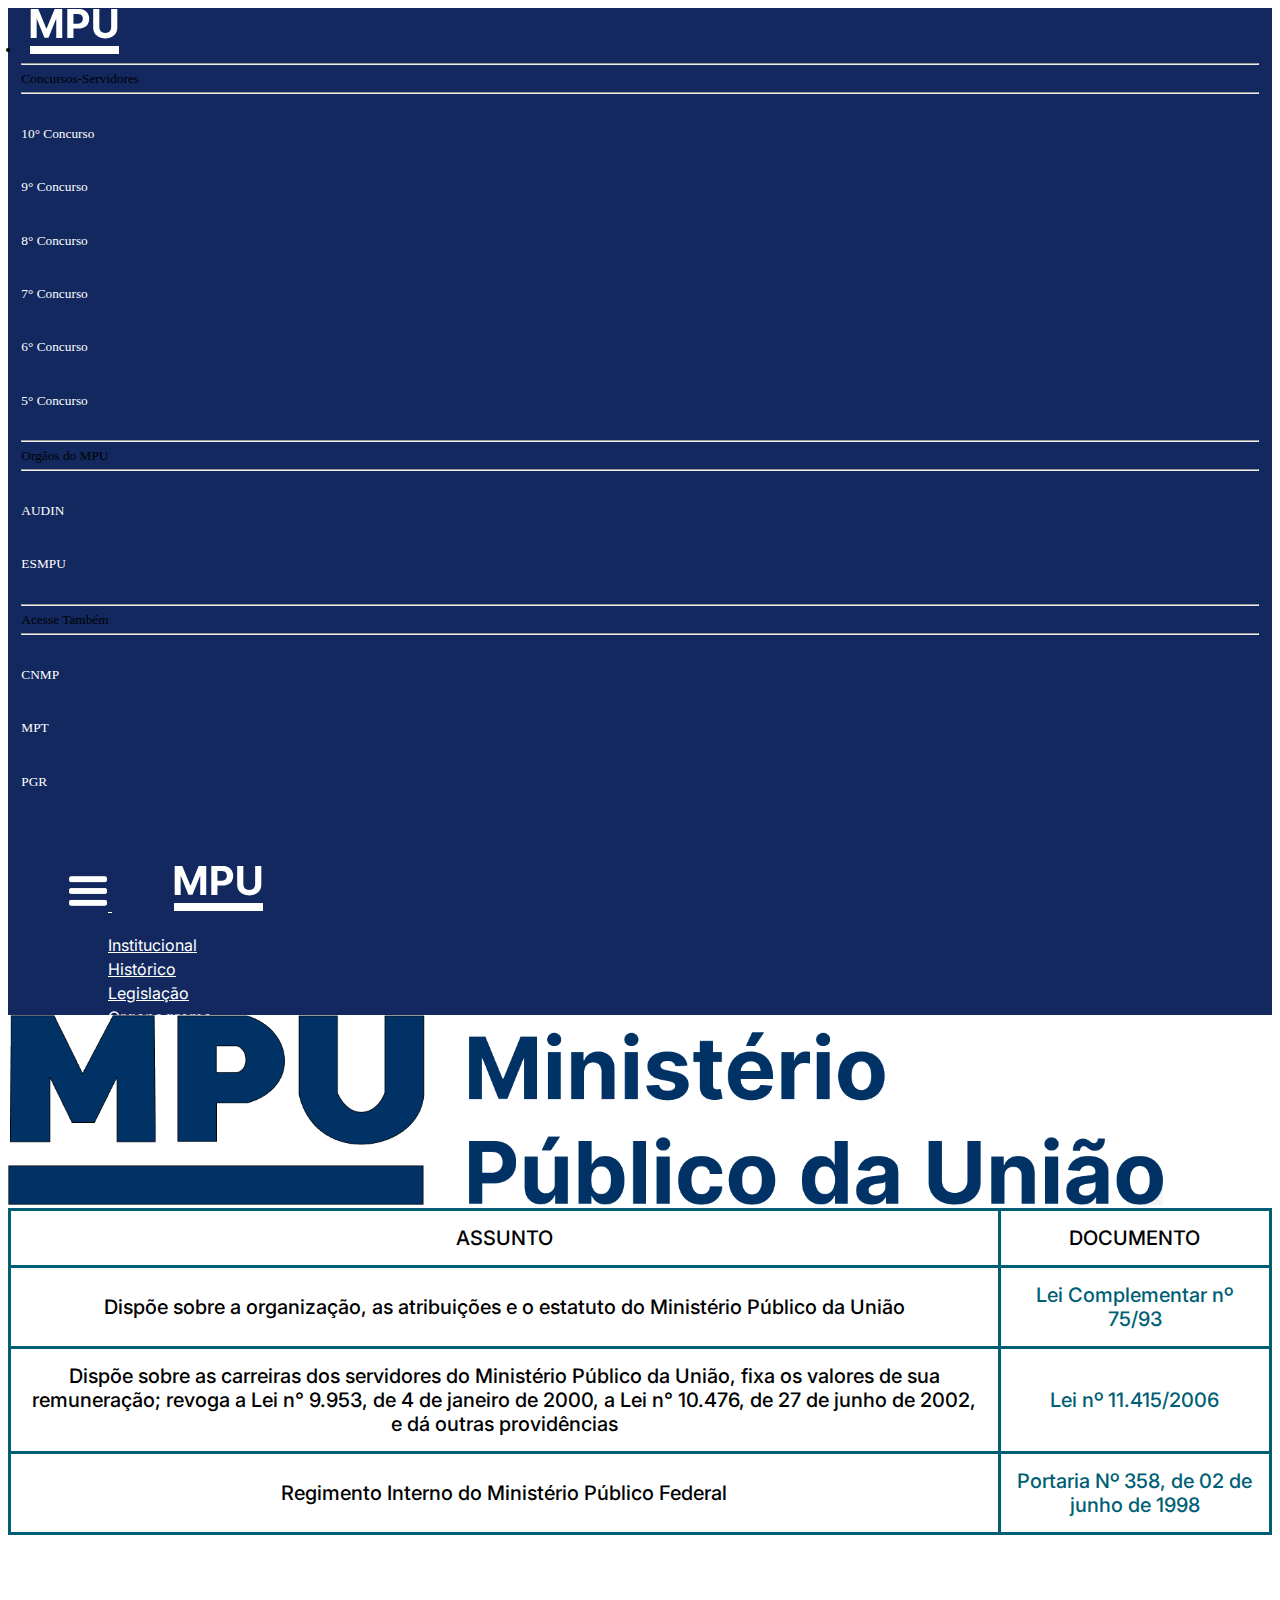
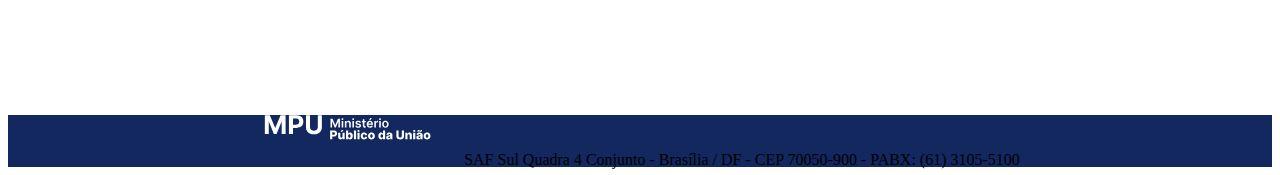
<file: legislacao.html>
<!doctype html>
<html lang="pt">

<head>
    <!-- Required meta tags -->
    <meta charset="utf-8">
    <meta name="viewport" content="width=device-width, initial-scale=1">

    <!-- Bootstrap CSS -->
    <link rel="preconnect" href="https://fonts.googleapis.com">
    <link rel="preconnect" href="https://fonts.gstatic.com" crossorigin>
    <link
        href="https://fonts.googleapis.com/css2?family=Inter:wght@100;200;300;400;500;600;700;800;900&family=Roboto:ital,wght@0,100;0,300;0,400;0,500;0,700;0,900;1,100;1,300;1,400;1,500;1,700;1,900&display=swap"
        rel="stylesheet">
    <link href="https://cdn.jsdelivr.net/npm/bootstrap@5.0.2/dist/css/bootstrap.min.css" rel="stylesheet"
        integrity="sha384-EVSTQN3/azprG1Anm3QDgpJLIm9Nao0Yz1ztcQTwFspd3yD65VohhpuuCOmLASjC" crossorigin="anonymous">
    <link rel="stylesheet" href="style.css">
    <link rel="shortcut icon" type="imagem/x-icon" href="/img/MPU.logo.png" />
    <title>MPU - Ministério Público da União</title>
    <script src="global.js"></script>
</head>

<body>
    <div class="container-fluid">
        <div class="row flex-nowrap">
            <div class="col-auto px-0">
                <div id="sidebar" class="collapse collapse-horizontal none shadow-lg">
                    <div id="sidebar-nav"
                        class="dados flex-column d-flex border-0 rounded-0 text-sm-start min-vh-100 h-100 text-decoration-none">
                        <li class="nav-item text-center d-flex flex-column">
                            <a href="index.html" class="nav-link align-items-center foto">
                                <img src="img/logo.svg" alt="logo" class="align-self-center">
                            </a>
                            <hr class="w-100 py-6 text-white ">
                            <div class="d-flex flex-column text-white">
                                <span class="nome fw-bolder">Concursos-Servidores</span>
                            </div>
                            <hr class="w-100 py-6 text-white ">
                            <a target="_blank" href="https://www.mpf.mp.br/concursos/concursos/servidores/10o-concurso"
                                class="text-decoration-none">
                                <p>10° Concurso</p>
                            </a>
                            <a target="_blank" href="https://www.mpf.mp.br/concursos/concursos/servidores/9o-concurso"
                                class="text-decoration-none">
                                <p>9° Concurso</p>
                            </a>
                            <a target="_blank" href="https://www.mpf.mp.br/concursos/concursos/servidores/8o-concurso"
                                class="text-decoration-none">
                                <p>8° Concurso</p>
                            </a>
                            <a target="_blank" href="https://www.mpf.mp.br/concursos/concursos/servidores/7o-concurso"
                                class="text-decoration-none">
                                <p>7° Concurso</p>
                            </a>
                            <a target="_blank" href="https://www.mpf.mp.br/concursos/concursos/servidores/6o-concurso"
                                class="text-decoration-none">
                                <p>6° Concurso</p>
                            </a>
                            <a target="_blank" href="https://www.mpf.mp.br/concursos/concursos/servidores/5o-concurso"
                                class="text-decoration-none">
                                <p>5° Concurso</p>
                            </a>
                            <hr class="w-100 py-6 text-white" />
                            <div class="d-flex flex-column text-white">
                                <span class="nome fw-bolder">Orgãos do MPU</span>
                            </div>
                            <hr class="w-100 py-6 text-white" />
                            <a target="_blank" href="https://auditoria.mpu.mp.br/" class="text-decoration-none">
                                <p>AUDIN</p>
                            </a>
                            <a target="_blank" href="https://escola.mpu.mp.br/" class="text-decoration-none">
                                <p>ESMPU</p>
                            </a>
                            <hr class="w-100 py-6 text-white" />
                            <div class="d-flex flex-column text-white">
                                <span class="nome fw-bolder">Acesse Também</span>
                            </div>
                            <hr class="w-100 py-6 text-white" />
                            <a target="_blank" href="https://www.cnmp.mp.br/portal/" class="text-decoration-none">
                                <p>CNMP</p>
                            </a>
                            <a target="_blank" href="https://mpt.mp.br/" class="text-decoration-none">
                                <p>MPT</p>
                            </a>
                            <a target="_blank" href="https://www.mpf.mp.br/pgr" class="text-decoration-none">
                                <p>PGR</p>
                            </a>
                        </li>
                    </div>
                </div>
            </div>
            <main class="col d-flex flex-column p-0">
                <header class="d-flex align-items-center">
                    <nav class="navbar navbar-expand-lg container-fluid">
                        <div class="container-fluid">
                            <a href="index.html" onclick="definir_local_storage()" data-bs-target="#sidebar"
                                data-bs-toggle="collapse" class="p-1 text-decoration-none">
                                <i class="navbar-brand" type="button"><img src="img/menubar.png" height="40" alt=""></i>
                            </a>
                            <a class="navbar-brand nav-link" href="index.html" type="button"><img src="img/logo.svg"
                                    alt=""></a>
                            <div class="collapse navbar-collapse" id="navbarNav">
                                <ul class="navbar-nav">
                                    <li class="nav-item">
                                        <a class="nav-link w-100 text-center"
                                            href="Institucional.html">Institucional</a>
                                    </li>
                                    <li class="nav-item">
                                        <a class="nav-link w-100 text-center" href="historico.html">Histórico</a>
                                    </li>
                                    <li class="nav-item">
                                        <a class="nav-link w-100 text-center" href="legislacao.html">Legislação</a>
                                    </li>
                                    <li class="nav-item">
                                        <a class="nav-link w-100 text-center" href="organograma.html">Organograma</a>
                                    </li>
                                    <li class="nav-item">
                                        <a class="nav-link w-100 text-center" href="ramos.html">Ramos do MPU</a>
                                    </li>
                                    <li class="nav-item">
                                        <a class="nav-link w-100 text-center" href="faq.html">F.A.Q</a>
                                    </li>
                                </ul>
                            </div>
                        </div>
                    </nav>
                </header>
                <section class="d-flex">
                    <div class="d-flex flex-column gap-5 justify-content-center ps-5 ms-5">
                        <div class="d-flex flex-column justify-content-start container">
                            <div class="mb-5 mt-5">
                                <img src="img/logo 2.png" alt="" height="190" class="img-fluid">
                            </div>
                            <div class="mb-5 mt-5 row d-flex">
                                <div class="mb-5 d-flex container row flex-row gap-4">
                                    <table class="border mx-5 mt-5">
                                        <tr>
                                            <th>ASSUNTO</th>
                                            <th>DOCUMENTO</th>
                                        </tr>
                                        <tr>
                                            <td>
                                                Dispõe sobre a organização, as atribuições e o estatuto do Ministério
                                                Público da União
                                            </td>
                                            <td style="color: #005F74;">Lei Complementar nº 75/93</td>
                                        </tr>
                                        <tr>
                                            <td>Dispõe sobre as carreiras dos servidores do Ministério Público da União,
                                                fixa os valores de
                                                sua remuneração; revoga a Lei n° 9.953, de 4 de janeiro de 2000, a Lei
                                                n° 10.476, de 27 de
                                                junho de 2002, e dá outras providências

                                            </td>
                                            <td style="color: #005F74;">Lei nº 11.415/2006</td>
                                        </tr>
                                        <tr>
                                            <td>Regimento Interno do Ministério Público Federal
                                            </td>
                                            <td style="color: #005F74;">Portaria Nº 358, de 02 de junho de 1998</td>
                                        </tr>
                                    </table>
                                </div>
                            </div>
                        </div>
                    </div>
                </section>
            </main>
            <footer class="footer d-flex align-items-center fixed-bottom">
                <div class="text-light container text-end">
                    <img src="img/logo3.svg" alt="" class="mt-4" width="200">
                    SAF Sul Quadra 4 Conjunto - Brasília / DF - CEP 70050-900 - PABX: (61) 3105-5100
                </div>
            </footer>
        </div>
    </div>
    <!-- Optional JavaScript; choose one of the two! -->

    <!-- Option 1: Bootstrap Bundle with Popper -->
    <script src="https://cdn.jsdelivr.net/npm/bootstrap@5.0.2/dist/js/bootstrap.bundle.min.js"
        integrity="sha384-MrcW6ZMFYlzcLA8Nl+NtUVF0sA7MsXsP1UyJoMp4YLEuNSfAP+JcXn/tWtIaxVXM"
        crossorigin="anonymous"></script>

    <!-- Option 2: Separate Popper and Bootstrap JS -->
    <!--
    <script src="https://cdn.jsdelivr.net/npm/@popperjs/core@2.9.2/dist/umd/popper.min.js" integrity="sha384-IQsoLXl5PILFhosVNubq5LC7Qb9DXgDA9i+tQ8Zj3iwWAwPtgFTxbJ8NT4GN1R8p" crossorigin="anonymous"></script>
    <script src="https://cdn.jsdelivr.net/npm/bootstrap@5.0.2/dist/js/bootstrap.min.js" integrity="sha384-cVKIPhGWiC2Al4u+LWgxfKTRIcfu0JTxR+EQDz/bgldoEyl4H0zUF0QKbrJ0EcQF" crossorigin="anonymous"></script>
    -->
</body>

</html>
</file>
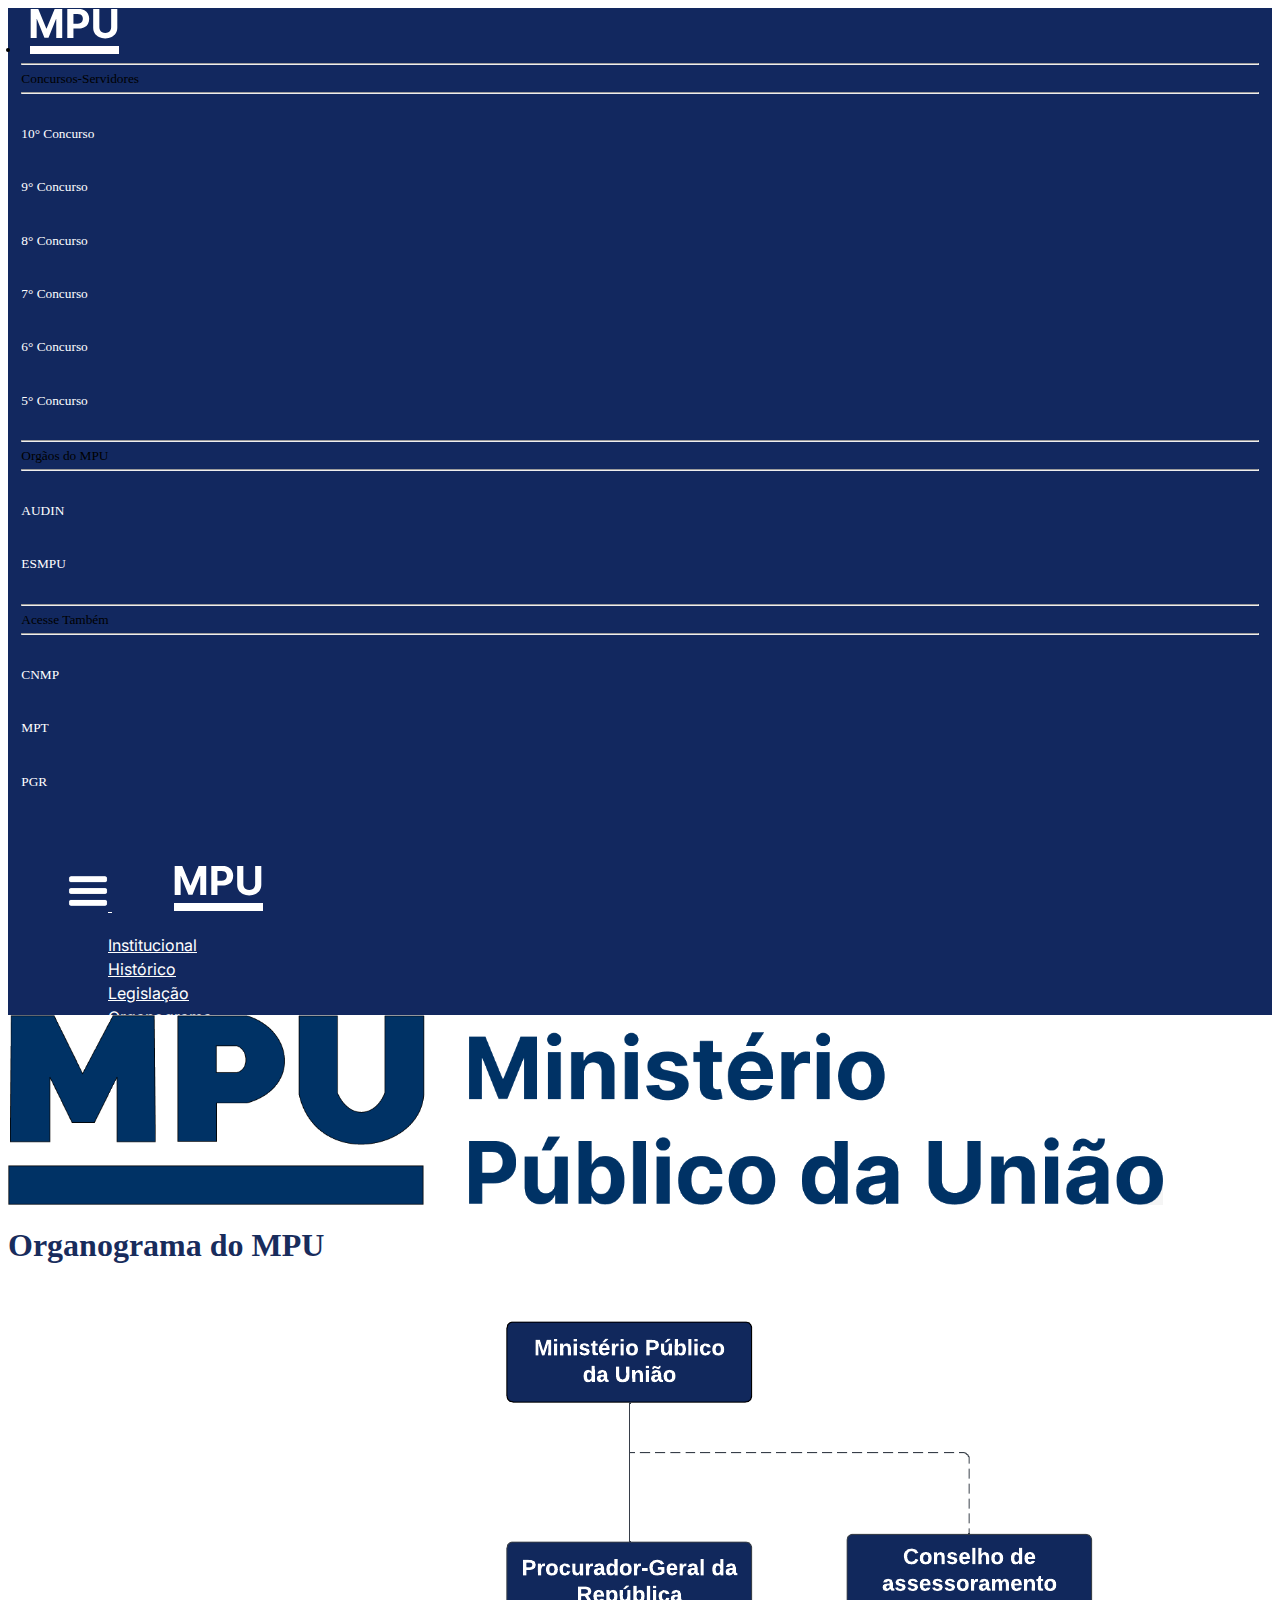
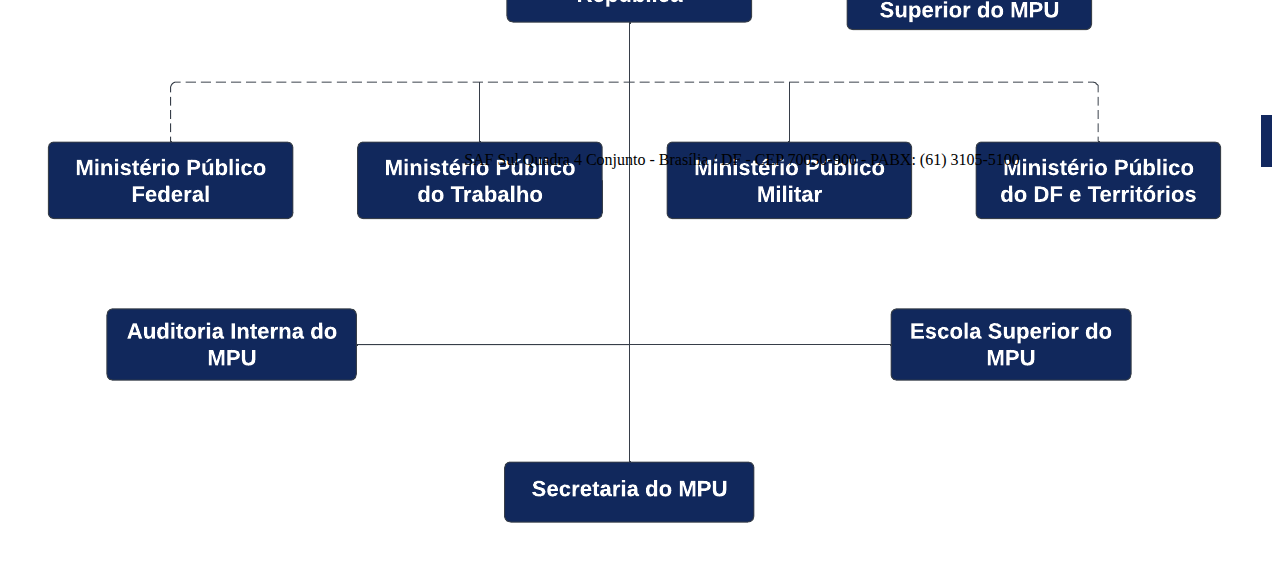
<file: organograma.html>
<!doctype html>
<html lang="pt">

<head>
    <!-- Required meta tags -->
    <meta charset="utf-8">
    <meta name="viewport" content="width=device-width, initial-scale=1">

    <!-- Bootstrap CSS -->
    <link rel="preconnect" href="https://fonts.googleapis.com">
    <link rel="preconnect" href="https://fonts.gstatic.com" crossorigin>
    <link
        href="https://fonts.googleapis.com/css2?family=Inter:wght@100;200;300;400;500;600;700;800;900&family=Roboto:ital,wght@0,100;0,300;0,400;0,500;0,700;0,900;1,100;1,300;1,400;1,500;1,700;1,900&display=swap"
        rel="stylesheet">
    <link href="https://cdn.jsdelivr.net/npm/bootstrap@5.0.2/dist/css/bootstrap.min.css" rel="stylesheet"
        integrity="sha384-EVSTQN3/azprG1Anm3QDgpJLIm9Nao0Yz1ztcQTwFspd3yD65VohhpuuCOmLASjC" crossorigin="anonymous">
    <link rel="stylesheet" href="style.css">
    <link rel="shortcut icon" type="imagem/x-icon" href="/img/MPU.logo.png" />
    <title>MPU - Ministério Público da União</title>
    <script src="global.js"></script>
</head>

<body>
    <div class="container-fluid">
        <div class="row flex-nowrap">
            <div class="col-auto px-0">
                <div id="sidebar" class="collapse collapse-horizontal none shadow-lg">
                    <div id="sidebar-nav"
                        class="dados flex-column d-flex border-0 rounded-0 text-sm-start min-vh-100 h-100 text-decoration-none">
                        <li class="nav-item text-center d-flex flex-column">
                            <a href="index.html" class="nav-link align-items-center foto">
                                <img src="img/logo.svg" alt="logo" class="align-self-center">
                            </a>
                            <hr class="w-100 py-6 text-white ">
                            <div class="d-flex flex-column text-white">
                                <span class="nome fw-bolder">Concursos-Servidores</span>
                            </div>
                            <hr class="w-100 py-6 text-white ">
                            <a target="_blank" href="https://www.mpf.mp.br/concursos/concursos/servidores/10o-concurso"
                                class="text-decoration-none">
                                <p>10° Concurso</p>
                            </a>
                            <a target="_blank" href="https://www.mpf.mp.br/concursos/concursos/servidores/9o-concurso"
                                class="text-decoration-none">
                                <p>9° Concurso</p>
                            </a>
                            <a target="_blank" href="https://www.mpf.mp.br/concursos/concursos/servidores/8o-concurso"
                                class="text-decoration-none">
                                <p>8° Concurso</p>
                            </a>
                            <a target="_blank" href="https://www.mpf.mp.br/concursos/concursos/servidores/7o-concurso"
                                class="text-decoration-none">
                                <p>7° Concurso</p>
                            </a>
                            <a target="_blank" href="https://www.mpf.mp.br/concursos/concursos/servidores/6o-concurso"
                                class="text-decoration-none">
                                <p>6° Concurso</p>
                            </a>
                            <a target="_blank" href="https://www.mpf.mp.br/concursos/concursos/servidores/5o-concurso"
                                class="text-decoration-none">
                                <p>5° Concurso</p>
                            </a>
                            <hr class="w-100 py-6 text-white" />
                            <div class="d-flex flex-column text-white">
                                <span class="nome fw-bolder">Orgãos do MPU</span>
                            </div>
                            <hr class="w-100 py-6 text-white" />
                            <a target="_blank" href="https://auditoria.mpu.mp.br/" class="text-decoration-none">
                                <p>AUDIN</p>
                            </a>
                            <a target="_blank" href="https://escola.mpu.mp.br/" class="text-decoration-none">
                                <p>ESMPU</p>
                            </a>
                            <hr class="w-100 py-6 text-white" />
                            <div class="d-flex flex-column text-white">
                                <span class="nome fw-bolder">Acesse Também</span>
                            </div>
                            <hr class="w-100 py-6 text-white" />
                            <a target="_blank" href="https://www.cnmp.mp.br/portal/" class="text-decoration-none">
                                <p>CNMP</p>
                            </a>
                            <a target="_blank" href="https://mpt.mp.br/" class="text-decoration-none">
                                <p>MPT</p>
                            </a>
                            <a target="_blank" href="https://www.mpf.mp.br/pgr" class="text-decoration-none">
                                <p>PGR</p>
                            </a>
                        </li>
                    </div>
                </div>
            </div>
            <main class="col d-flex flex-column p-0">
                <header class="d-flex align-items-center">
                    <nav class="navbar navbar-expand-lg container-fluid">
                        <div class="container-fluid">
                            <a href="index.html" onclick="definir_local_storage()" data-bs-target="#sidebar"
                                data-bs-toggle="collapse" class="p-1 text-decoration-none">
                                <i class="navbar-brand" type="button"><img src="img/menubar.png" height="40" alt=""></i>
                            </a>
                            <a class="navbar-brand nav-link" href="index.html" type="button"><img src="img/logo.svg"
                                    alt=""></a>
                            <div class="collapse navbar-collapse" id="navbarNav">
                                <ul class="navbar-nav">
                                    <li class="nav-item">
                                        <a class="nav-link w-100 text-center"
                                            href="Institucional.html">Institucional</a>
                                    </li>
                                    <li class="nav-item">
                                        <a class="nav-link w-100 text-center" href="historico.html">Histórico</a>
                                    </li>
                                    <li class="nav-item">
                                        <a class="nav-link w-100 text-center" href="legislacao.html">Legislação</a>
                                    </li>
                                    <li class="nav-item">
                                        <a class="nav-link w-100 text-center" href="organograma.html">Organograma</a>
                                    </li>
                                    <li class="nav-item">
                                        <a class="nav-link w-100 text-center" href="ramos.html">Ramos do MPU</a>
                                    </li>
                                    <li class="nav-item">
                                        <a class="nav-link w-100 text-center" href="faq.html">F.A.Q</a>
                                    </li>
                                </ul>
                            </div>
                        </div>
                    </nav>
                </header>
                <section class="d-flex">
                    <div class="d-flex flex-column gap-5 justify-content-center ps-5 ms-5">
                        <div class="d-flex flex-column justify-content-start container">
                            <div class="mb-5 mt-5">
                                <img src="img/logo 2.png" alt="" height="190" class="img-fluid">
                            </div>
                            <div class="text-center">
                                <h1 class="text-decoration-underline textcolorblue">Organograma do MPU
                                </h1>
                            </div>
                            <div class="mb-5 mt-5 row d-flex">
                                <div class="mb-5 d-flex container row flex-row gap-4">
                                    <img src="./img/OrganogramaMPU.png" alt="" class="img-fluid">
                                </div>
                            </div>
                        </div>
                    </div>
                </section>
            </main>
            <footer class="footer d-flex align-items-center fixed-bottom">
                <div class="text-light container text-end">
                    <img src="img/logo3.svg" alt="" class="mt-4" width="200">
                    SAF Sul Quadra 4 Conjunto - Brasília / DF - CEP 70050-900 - PABX: (61) 3105-5100
                </div>
            </footer>
        </div>
    </div>
    <!-- Optional JavaScript; choose one of the two! -->

    <!-- Option 1: Bootstrap Bundle with Popper -->
    <script src="https://cdn.jsdelivr.net/npm/bootstrap@5.0.2/dist/js/bootstrap.bundle.min.js"
        integrity="sha384-MrcW6ZMFYlzcLA8Nl+NtUVF0sA7MsXsP1UyJoMp4YLEuNSfAP+JcXn/tWtIaxVXM"
        crossorigin="anonymous"></script>

    <!-- Option 2: Separate Popper and Bootstrap JS -->
    <!--
    <script src="https://cdn.jsdelivr.net/npm/@popperjs/core@2.9.2/dist/umd/popper.min.js" integrity="sha384-IQsoLXl5PILFhosVNubq5LC7Qb9DXgDA9i+tQ8Zj3iwWAwPtgFTxbJ8NT4GN1R8p" crossorigin="anonymous"></script>
    <script src="https://cdn.jsdelivr.net/npm/bootstrap@5.0.2/dist/js/bootstrap.min.js" integrity="sha384-cVKIPhGWiC2Al4u+LWgxfKTRIcfu0JTxR+EQDz/bgldoEyl4H0zUF0QKbrJ0EcQF" crossorigin="anonymous"></script>
    -->
</body>

</html>
</file>
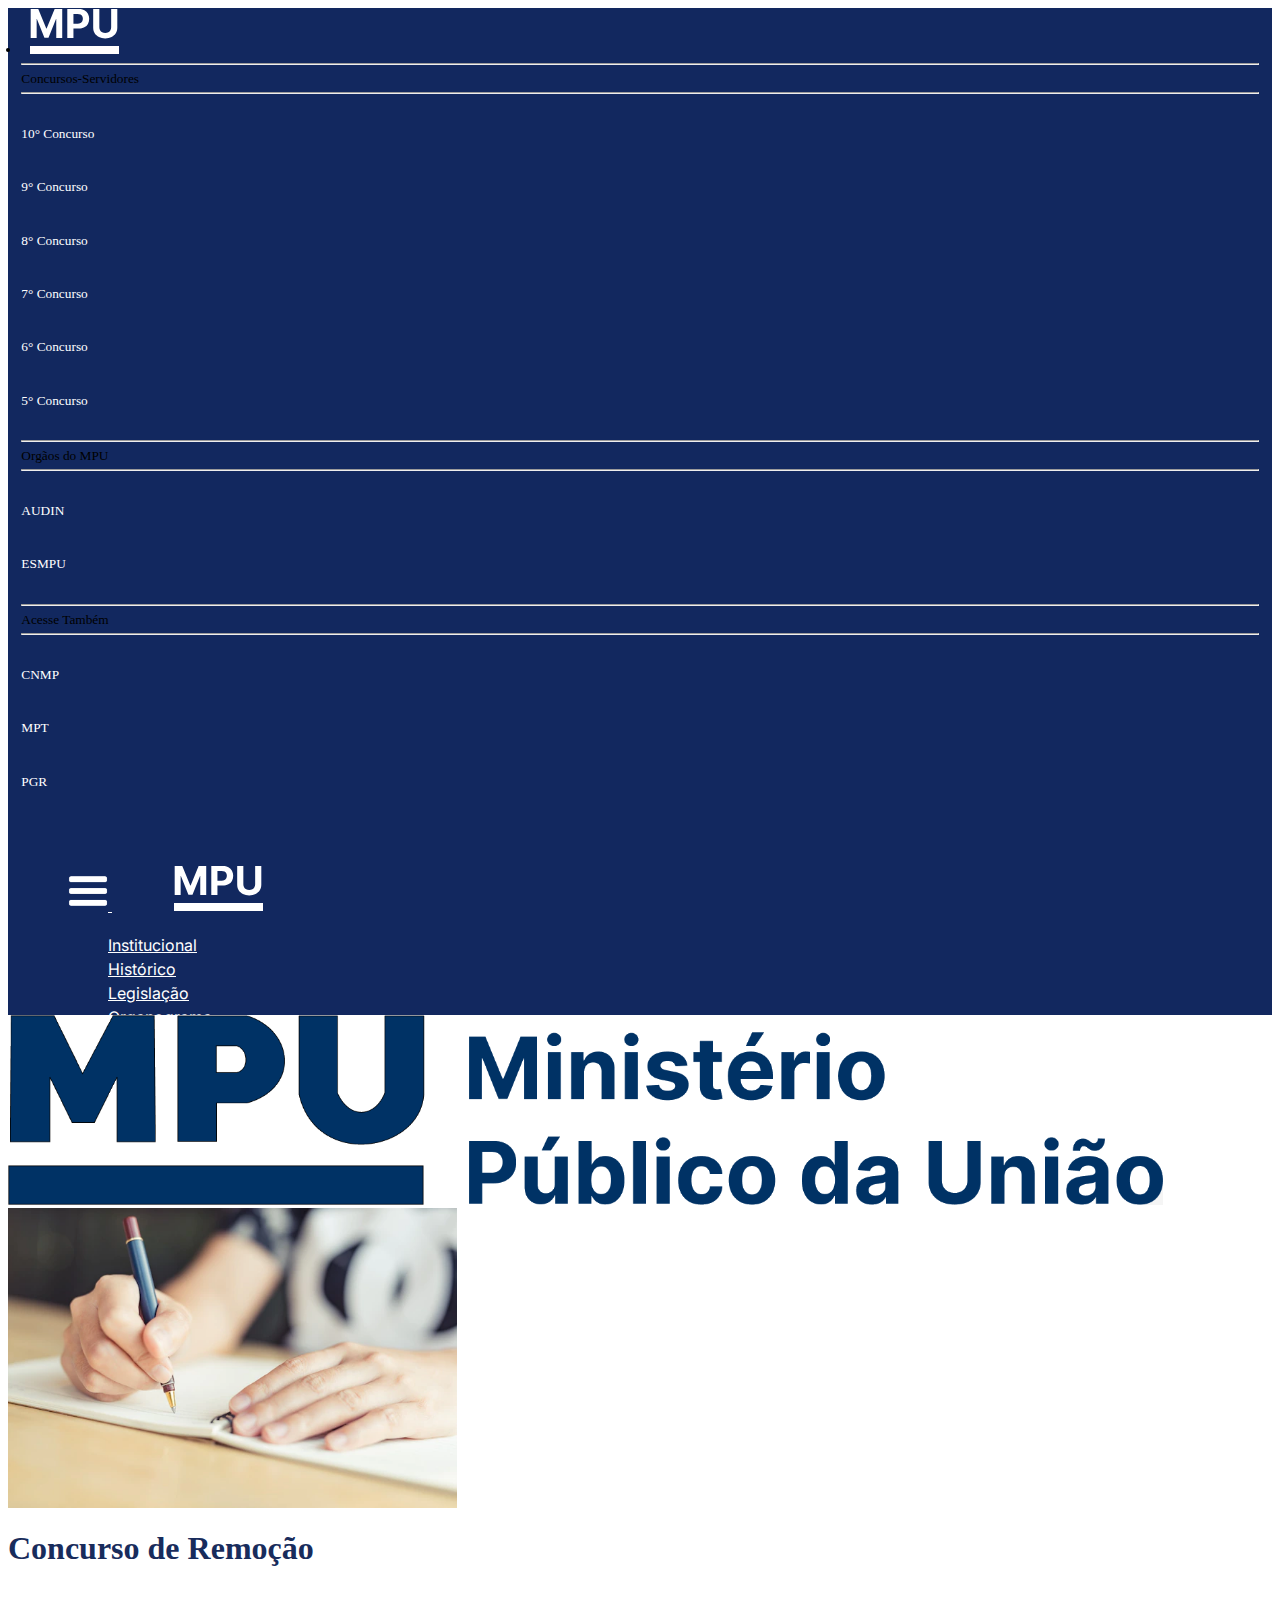
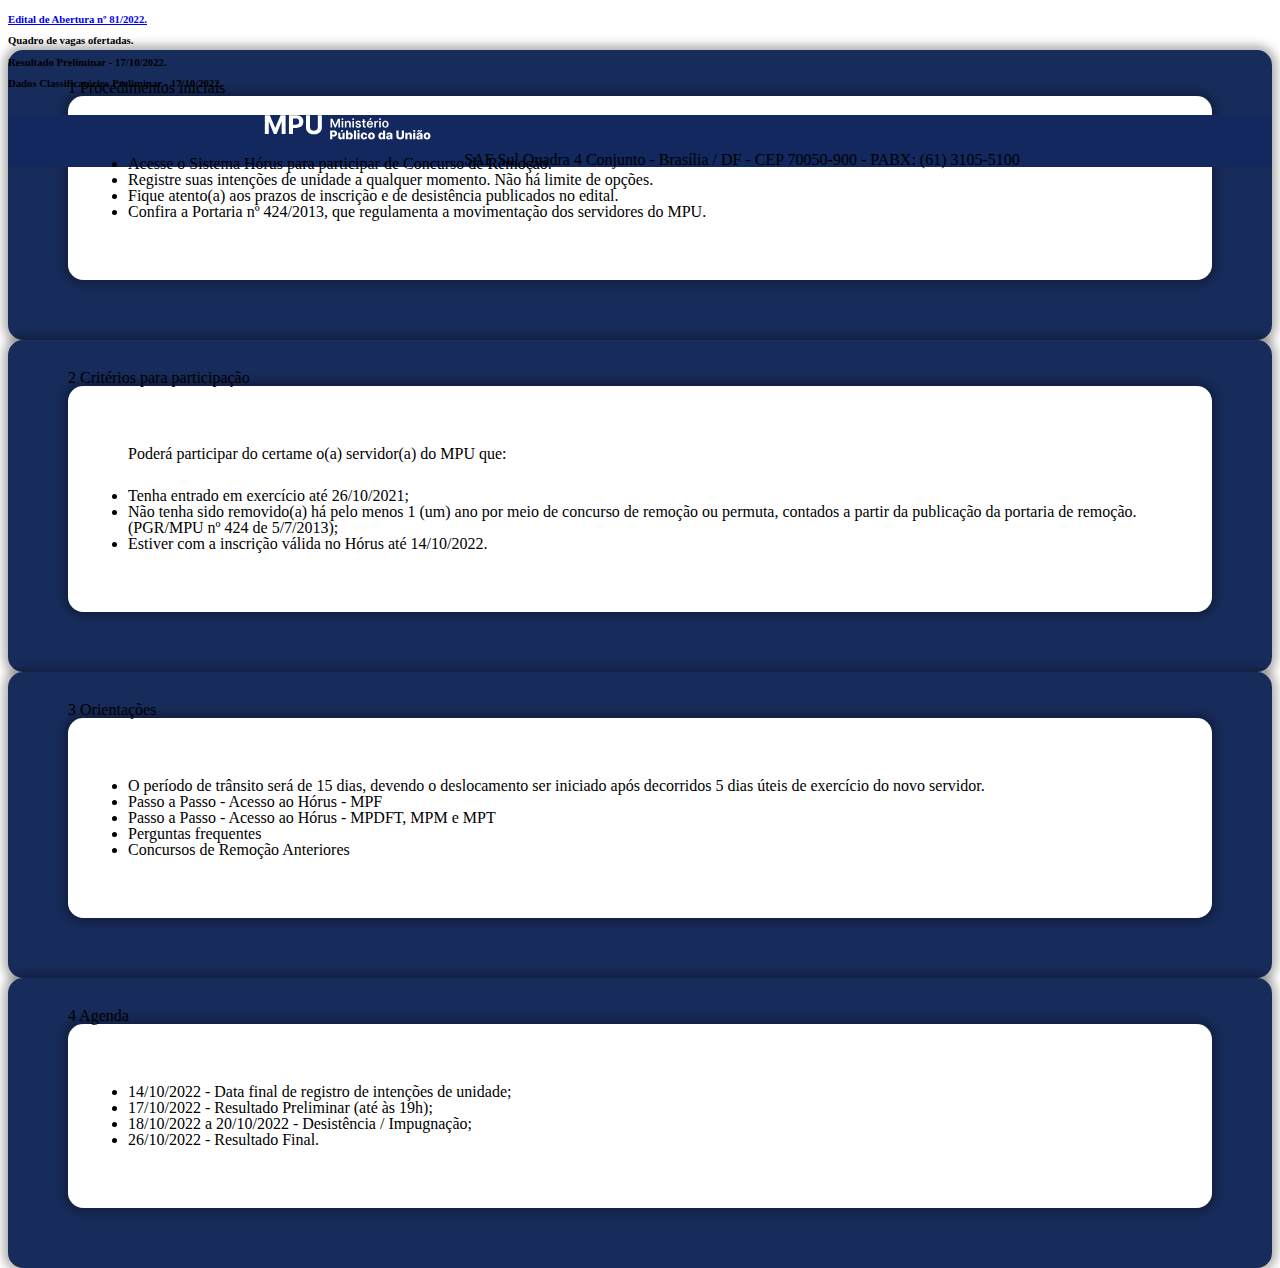
<file: remocao.html>
<!doctype html>
<html lang="pt">

<head>
    <!-- Required meta tags -->
    <meta charset="utf-8">
    <meta name="viewport" content="width=device-width, initial-scale=1">

    <!-- Bootstrap CSS -->
    <link rel="preconnect" href="https://fonts.googleapis.com">
    <link rel="preconnect" href="https://fonts.gstatic.com" crossorigin>
    <link
        href="https://fonts.googleapis.com/css2?family=Inter:wght@100;200;300;400;500;600;700;800;900&family=Roboto:ital,wght@0,100;0,300;0,400;0,500;0,700;0,900;1,100;1,300;1,400;1,500;1,700;1,900&display=swap"
        rel="stylesheet">
    <link href="https://cdn.jsdelivr.net/npm/bootstrap@5.0.2/dist/css/bootstrap.min.css" rel="stylesheet"
        integrity="sha384-EVSTQN3/azprG1Anm3QDgpJLIm9Nao0Yz1ztcQTwFspd3yD65VohhpuuCOmLASjC" crossorigin="anonymous">
    <link rel="stylesheet" href="style.css">
    <link rel="shortcut icon" type="imagem/x-icon" href="/img/MPU.logo.png" />
    <title>MPU - Ministério Público da União</title>
    <script src="global.js"></script>
</head>

<body>
    <div class="container-fluid">
        <div class="row flex-nowrap">
            <div class="col-auto px-0">
                <div id="sidebar" class="collapse collapse-horizontal none shadow-lg">
                    <div id="sidebar-nav"
                        class="dados flex-column d-flex border-0 rounded-0 text-sm-start min-vh-100 h-100 text-decoration-none">
                        <li class="nav-item text-center d-flex flex-column">
                            <a href="index.html" class="nav-link align-items-center foto">
                                <img src="img/logo.svg" alt="logo" class="align-self-center">
                            </a>
                            <hr class="w-100 py-6 text-white ">
                            <div class="d-flex flex-column text-white">
                                <span class="nome fw-bolder">Concursos-Servidores</span>
                            </div>
                            <hr class="w-100 py-6 text-white ">
                            <a target="_blank" href="https://www.mpf.mp.br/concursos/concursos/servidores/10o-concurso"
                                class="text-decoration-none">
                                <p>10° Concurso</p>
                            </a>
                            <a target="_blank" href="https://www.mpf.mp.br/concursos/concursos/servidores/9o-concurso"
                                class="text-decoration-none">
                                <p>9° Concurso</p>
                            </a>
                            <a target="_blank" href="https://www.mpf.mp.br/concursos/concursos/servidores/8o-concurso"
                                class="text-decoration-none">
                                <p>8° Concurso</p>
                            </a>
                            <a target="_blank" href="https://www.mpf.mp.br/concursos/concursos/servidores/7o-concurso"
                                class="text-decoration-none">
                                <p>7° Concurso</p>
                            </a>
                            <a target="_blank" href="https://www.mpf.mp.br/concursos/concursos/servidores/6o-concurso"
                                class="text-decoration-none">
                                <p>6° Concurso</p>
                            </a>
                            <a target="_blank" href="https://www.mpf.mp.br/concursos/concursos/servidores/5o-concurso"
                                class="text-decoration-none">
                                <p>5° Concurso</p>
                            </a>
                            <hr class="w-100 py-6 text-white" />
                            <div class="d-flex flex-column text-white">
                                <span class="nome fw-bolder">Orgãos do MPU</span>
                            </div>
                            <hr class="w-100 py-6 text-white" />
                            <a target="_blank" href="https://auditoria.mpu.mp.br/" class="text-decoration-none">
                                <p>AUDIN</p>
                            </a>
                            <a target="_blank" href="https://escola.mpu.mp.br/" class="text-decoration-none">
                                <p>ESMPU</p>
                            </a>
                            <hr class="w-100 py-6 text-white" />
                            <div class="d-flex flex-column text-white">
                                <span class="nome fw-bolder">Acesse Também</span>
                            </div>
                            <hr class="w-100 py-6 text-white" />
                            <a target="_blank" href="https://www.cnmp.mp.br/portal/" class="text-decoration-none">
                                <p>CNMP</p>
                            </a>
                            <a target="_blank" href="https://mpt.mp.br/" class="text-decoration-none">
                                <p>MPT</p>
                            </a>
                            <a target="_blank" href="https://www.mpf.mp.br/pgr" class="text-decoration-none">
                                <p>PGR</p>
                            </a>
                        </li>
                    </div>
                </div>
            </div>
            <main class="col d-flex flex-column p-0">
                <header class="d-flex align-items-center">
                    <nav class="navbar navbar-expand-lg container-fluid">
                        <div class="container-fluid">
                            <a href="index.html" onclick="definir_local_storage()" data-bs-target="#sidebar"
                                data-bs-toggle="collapse" class="p-1 text-decoration-none">
                                <i class="navbar-brand" type="button"><img src="img/menubar.png" height="40" alt=""></i>
                            </a>
                            <a class="navbar-brand nav-link" href="index.html" type="button"><img src="img/logo.svg"
                                    alt=""></a>
                            <div class="collapse navbar-collapse" id="navbarNav">
                                <ul class="navbar-nav">
                                    <li class="nav-item">
                                        <a class="nav-link w-100 text-center"
                                            href="Institucional.html">Institucional</a>
                                    </li>
                                    <li class="nav-item">
                                        <a class="nav-link w-100 text-center" href="historico.html">Histórico</a>
                                    </li>
                                    <li class="nav-item">
                                        <a class="nav-link w-100 text-center" href="legislacao.html">Legislação</a>
                                    </li>
                                    <li class="nav-item">
                                        <a class="nav-link w-100 text-center" href="organograma.html">Organograma</a>
                                    </li>
                                    <li class="nav-item">
                                        <a class="nav-link w-100 text-center" href="ramos.html">Ramos do MPU</a>
                                    </li>
                                    <li class="nav-item">
                                        <a class="nav-link w-100 text-center" href="faq.html">F.A.Q</a>
                                    </li>
                                </ul>
                            </div>
                        </div>
                    </nav>
                </header>
                <section class="d-flex">
                    <div class="d-flex flex-column gap-5 justify-content-center ps-5 ms-5">
                        <div class="d-flex flex-column justify-content-start container">
                            <div class="mb-5 mt-5">
                                <img src="img/logo 2.png" alt="" height="190" class="img-fluid">
                            </div>
                            <div class="mb-5 mt-5 row d-flex">
                                <img src="img/escrevendo2.jpeg" class="col" alt="" height="300">
                                <div class="col">
                                    <div>
                                        <h1 class="text-decoration-underline textcolorblue">Concurso de Remoção</h1>
                                        <h6 class="mt-3">
                                            <p><a class="text-decoration-none"
                                                    href="http://www.mpu.mp.br/concurso-de-remocao/pagina-candidato/documentos_remocao/edital_81-2022_dou.pdf">Edital
                                                    de Abertura nº 81/2022.</a></p>
                                            <p>Quadro de vagas ofertadas.</p>
                                            <p>Resultado Preliminar - 17/10/2022.</p>
                                            <p>Dados Classificatórios Preliminar - 17/10/2022.</p>
                                        </h6>
                                    </div>
                                </div>
                            </div>
                            <div class="mb-5 mt-5 row d-flex gap-4">
                                <div class="mb-5 mt-5 row d-flex gap-4">
                                    <div class="boxblue col">
                                        <span
                                            class="text-white d-flex justify-content-center gap-2 fs-5 fw-bold align-items-center w-100">
                                            <span class="bg-primary rounded-3 px-3 py-2">1</span>
                                            Procedimentos iniciais </span>
                                        <div class="boxwhite mt-5 fw-bold">
                                            <li>Acesse o Sistema Hórus para participar de Concurso de Remoção.</li>
                                            <li>Registre suas intenções de unidade a qualquer momento. Não há limite de
                                                opções.</li>
                                            <li> Fique atento(a) aos prazos de inscrição e de desistência publicados no
                                                edital.</li>
                                            <li>Confira a Portaria nº 424/2013, que regulamenta a movimentação dos
                                                servidores do MPU.</li>
                                        </div>
                                    </div>
                                    <div class="boxblue col">
                                        <span
                                            class="text-white d-flex justify-content-center gap-2 fs-5 fw-bold align-items-center w-100">
                                            <span class="bg-primary rounded-3 px-3 py-2">2</span>
                                            Critérios para participação </span>
                                        <div class="boxwhite mt-5 fw-bold">
                                            Poderá participar do certame o(a) servidor(a) do MPU que:
                                            <p></p>
                                            <li>Tenha entrado em exercício até 26/10/2021;</li>
                                            <li>Não tenha sido removido(a) há pelo menos 1 (um) ano por meio de concurso
                                                de remoção ou permuta,
                                                contados a partir da publicação da portaria de remoção. (PGR/MPU nº 424
                                                de 5/7/2013);</li>
                                            <li>Estiver com a inscrição válida no Hórus até 14/10/2022.</li>
                                        </div>
                                    </div>
                                </div>
                                <div class="mb-5 mt-5 row d-flex gap-4">
                                    <div class="boxblue col">
                                        <span
                                            class="text-white d-flex justify-content-center gap-2 fs-5 fw-bold align-items-center w-100">
                                            <span class="bg-primary rounded-3 px-3 py-2">3</span> Orientações </span>
                                        <div class="boxwhite mt-5 fw-bold">
                                            <li>O período de trânsito será de 15 dias, devendo o deslocamento ser
                                                iniciado após decorridos 5
                                                dias úteis de exercício do novo servidor.</li>
                                            <li>Passo a Passo - Acesso ao Hórus - MPF</li>
                                            <li>Passo a Passo - Acesso ao Hórus - MPDFT, MPM e MPT</li>
                                            <li>Perguntas frequentes</li>
                                            <li>Concursos de Remoção Anteriores</li>
                                        </div>
                                    </div>
                                    <div class="boxblue col">
                                        <span
                                            class="text-white d-flex justify-content-center gap-2 fs-5 fw-bold align-items-center w-100">
                                            <span class="bg-primary rounded-3 px-3 py-2">4</span> Agenda </span>
                                        <div class="boxwhite mt-5 fw-bold">
                                            <li>14/10/2022 - Data final de registro de intenções de unidade;</li>
                                            <li>17/10/2022 - Resultado Preliminar (até às 19h);</li>
                                            <li>18/10/2022 a 20/10/2022 - Desistência / Impugnação;</li>
                                            <li>26/10/2022 - Resultado Final.</li>
                                        </div>
                                    </div>
                                </div>
                            </div>
                        </div>
                    </div>
                </section>
            </main>
            <footer class="footer d-flex align-items-center fixed-bottom">
                <div class="text-light container text-end">
                    <img src="img/logo3.svg" alt="" class="mt-4" width="200">
                    SAF Sul Quadra 4 Conjunto - Brasília / DF - CEP 70050-900 - PABX: (61) 3105-5100
                </div>
            </footer>
        </div>
    </div>
    <!-- Optional JavaScript; choose one of the two! -->

    <!-- Option 1: Bootstrap Bundle with Popper -->
    <script src="https://cdn.jsdelivr.net/npm/bootstrap@5.0.2/dist/js/bootstrap.bundle.min.js"
        integrity="sha384-MrcW6ZMFYlzcLA8Nl+NtUVF0sA7MsXsP1UyJoMp4YLEuNSfAP+JcXn/tWtIaxVXM"
        crossorigin="anonymous"></script>

    <!-- Option 2: Separate Popper and Bootstrap JS -->
    <!--
    <script src="https://cdn.jsdelivr.net/npm/@popperjs/core@2.9.2/dist/umd/popper.min.js" integrity="sha384-IQsoLXl5PILFhosVNubq5LC7Qb9DXgDA9i+tQ8Zj3iwWAwPtgFTxbJ8NT4GN1R8p" crossorigin="anonymous"></script>
    <script src="https://cdn.jsdelivr.net/npm/bootstrap@5.0.2/dist/js/bootstrap.min.js" integrity="sha384-cVKIPhGWiC2Al4u+LWgxfKTRIcfu0JTxR+EQDz/bgldoEyl4H0zUF0QKbrJ0EcQF" crossorigin="anonymous"></script>
    -->
</body>

</html>
</file>
<file: style.css>
::before html,
body,
div,
span,
applet,
object,
iframe,
h1,
h2,
h3,
h4,
h5,
h6,
p,
blockquote,
pre,
a,
abbr,
acronym,
address,
big,
cite,
code,
del,
dfn,
em,
img,
ins,
kbd,
q,
s,
samp,
small,
strike,
strong,
sub,
sup,
tt,
var,
b,
u,
i,
center,
dl,
dt,
dd,
ol,
ul,
li,
fieldset,
form,
label,
legend,
table,
caption,
tbody,
tfoot,
thead,
tr,
th,
td,
article,
aside,
canvas,
details,
embed,
figure,
figcaption,
footer,
header,
hgroup,
menu,
output,
ruby,
section,
summary,
time,
mark,
audio,
video,
article,
aside,
details,
figcaption,
figure,
footer,
header,
hgroup,
menu,
section {
  display: block;
}

body {
  line-height: 1;
}

ol,
ul {
  list-style: none;
}

blockquote,
q {
  quotes: none;
}

blockquote:before,
blockquote:after,
q:before,
q:after {
  content: '';
  content: none;
}

table {
  border-collapse: collapse;
  border-spacing: 0;
}

.navbar {
  height: 100px;
  padding: 50px;
  background-color: #12285f;
}

.navbar a {
  color: white;
  padding: 10px;
  margin-right: 40px;
  font-family: 'Inter';
  font-style: normal;
  font-weight: 400;
  line-height: 24px;
}

.box h1 {
  width: 216px;
  height: 32px;
  background: #d9d9d9;
  font-family: 'Roboto';
  font-style: normal;
  font-weight: 500;
  font-size: 18px;
  line-height: 21px;
  text-align: center;
  letter-spacing: 0.03em;
  color: #000000;
  display: flex;
  justify-content: center;
  align-items: center;
}

.box {
  margin-left: -11px;
  border: 3px solid #12285f;
}

.box p {
  font-family: 'Roboto';
  font-style: normal;
  font-weight: 400;
  font-size: 16px;
  line-height: 19px;
  text-align: center;
  letter-spacing: 0.03em;
  color: #717171;
}

.quadrado {
  padding: 53px;
  background-image: url(img/bkg.png);
  border-radius: 10px;
  background-size: cover;
  background-repeat: no-repeat;
  width: 100%;
}

.boxgreen {
  height: 180px;
  text-align: center;
  justify-content: center;
  align-items: center;
  padding: 60px;
  background: #3e6950;
  box-shadow: 0px 0px 21.6042px 19px rgba(0, 0, 0, 0.3);
  border-radius: 15.25px;
}

.boxgreen p {
  font-family: 'Roboto';
  font-style: normal;
  font-weight: 900;
  font-size: 26px;
  line-height: 30px;
  text-align: center;
  letter-spacing: 0.03em;
  color: #ffffff;
}

.boxblue {
  justify-content: center;
  align-items: center;
  padding: 30px 60px 60px 60px;
  background: #182c5c;
  box-shadow: 0px 0px 10px 5px rgba(0, 0, 0, 0.3);
  border-radius: 15.25px;
}

.boxblue p {
  font-family: 'Roboto';
  font-style: normal;
  font-weight: 900;
  font-size: 26px;
  line-height: 30px;
  letter-spacing: 0.03em;
  color: #ffffff;
}

.boxwhite {
  align-items: center;
  padding: 60px;
  background: #ffffff;
  box-shadow: 0px 0px 10px 5px rgba(0, 0, 0, 0.3);
  border-radius: 15.25px;
}

.boxwhite p {
  font-family: 'Roboto';
  font-style: normal;
  font-weight: 900;
  font-size: 26px;
  line-height: 30px;
  letter-spacing: 0.03em;
  color: #ffffff;
}

.contbox h1 {
  font-family: 'Inter';
  font-style: normal;
  font-weight: 700;
  font-size: 28px;
  line-height: 24px;
  /* or 86% */
  color: #000000;
}

.textcolorblue {
  color: #182c5c;
}

.bar {
  margin-bottom: 60px;
  width: 250px;
  height: 15px;
  border-radius: 30px;
  background-color: #12285f;
}

.contbox p {
  font-family: 'Roboto';
  font-style: normal;
  font-weight: 500;
  font-size: 24px;
  line-height: 28px;
  letter-spacing: 0.03em;
  color: #000000;
}

.contbox button {
  font-family: 'Inter';
  font-style: normal;
  font-weight: 400;
  font-size: 17px;
  line-height: 24px;
  text-align: center;
  color: #0f2b61;
  width: 157px;
  height: 75px;
  border: 4px solid #061f4e;
  border-radius: 72px;
}

main {
  height: 100vh !important;
}

footer {
  flex-direction: column;
  display: flex;
  justify-content: center;
  align-items: center;
  text-align: center;
  background-color: #061f4e;
}

footer p {
  font-family: 'Inter';
  font-style: normal;
  font-weight: 600;
  font-size: 16px;
  line-height: 25px;
  /* or 156% */
  text-align: center;
  color: #ffffff;
}

th,
td {
  border: 3px solid #005f74;
  padding: 15px;
  text-align: left;
  border-radius: 30px;
  font-family: 'Inter';
  font-style: normal;
  font-weight: 500;
  font-size: 20px;
  line-height: 24px;
  /* identical to box height, or 120% */
  text-align: center;
  color: #000000;
}

#sidebar-nav .foto:hover {
  background: none !important;
}
.dados {
  font-size: smaller;
}
.foto {
  border-radius: 50% !important;
  width: auto !important;
}
#sidebar-nav {
  padding: 0px 1em;
  gap: 0.5em;
  background-color: #12285f;
  background-repeat: repeat-y;
}
#sidebar-nav a {
  text-decoration: none;
  color: white !important;
  font-size: 1em;
  padding: 0.5em 0.5em;
}
#sidebar-nav a:hover {
  border-radius: 6px;
  background: #f1f1f1 !important;
  color: #000 !important;
}
sidebar-nav i {
  font-size: 20px;
}
.logo {
  height: 50px;
  padding: 0;
  margin: 0;
}
footer {
  background-color: #12285f;
  display: flex;
  justify-content: end;
  width: 100%;
}

h6 {
  margin-top: 50px;
  text-align: center;
  text-align: justify;
  margin-bottom: -50px;
}

h5 {
  text-align: center;
  font-size: 30px;
  margin-top: 20px;
  margin-bottom: -50px;
  font-weight: bold;
}
</file>
